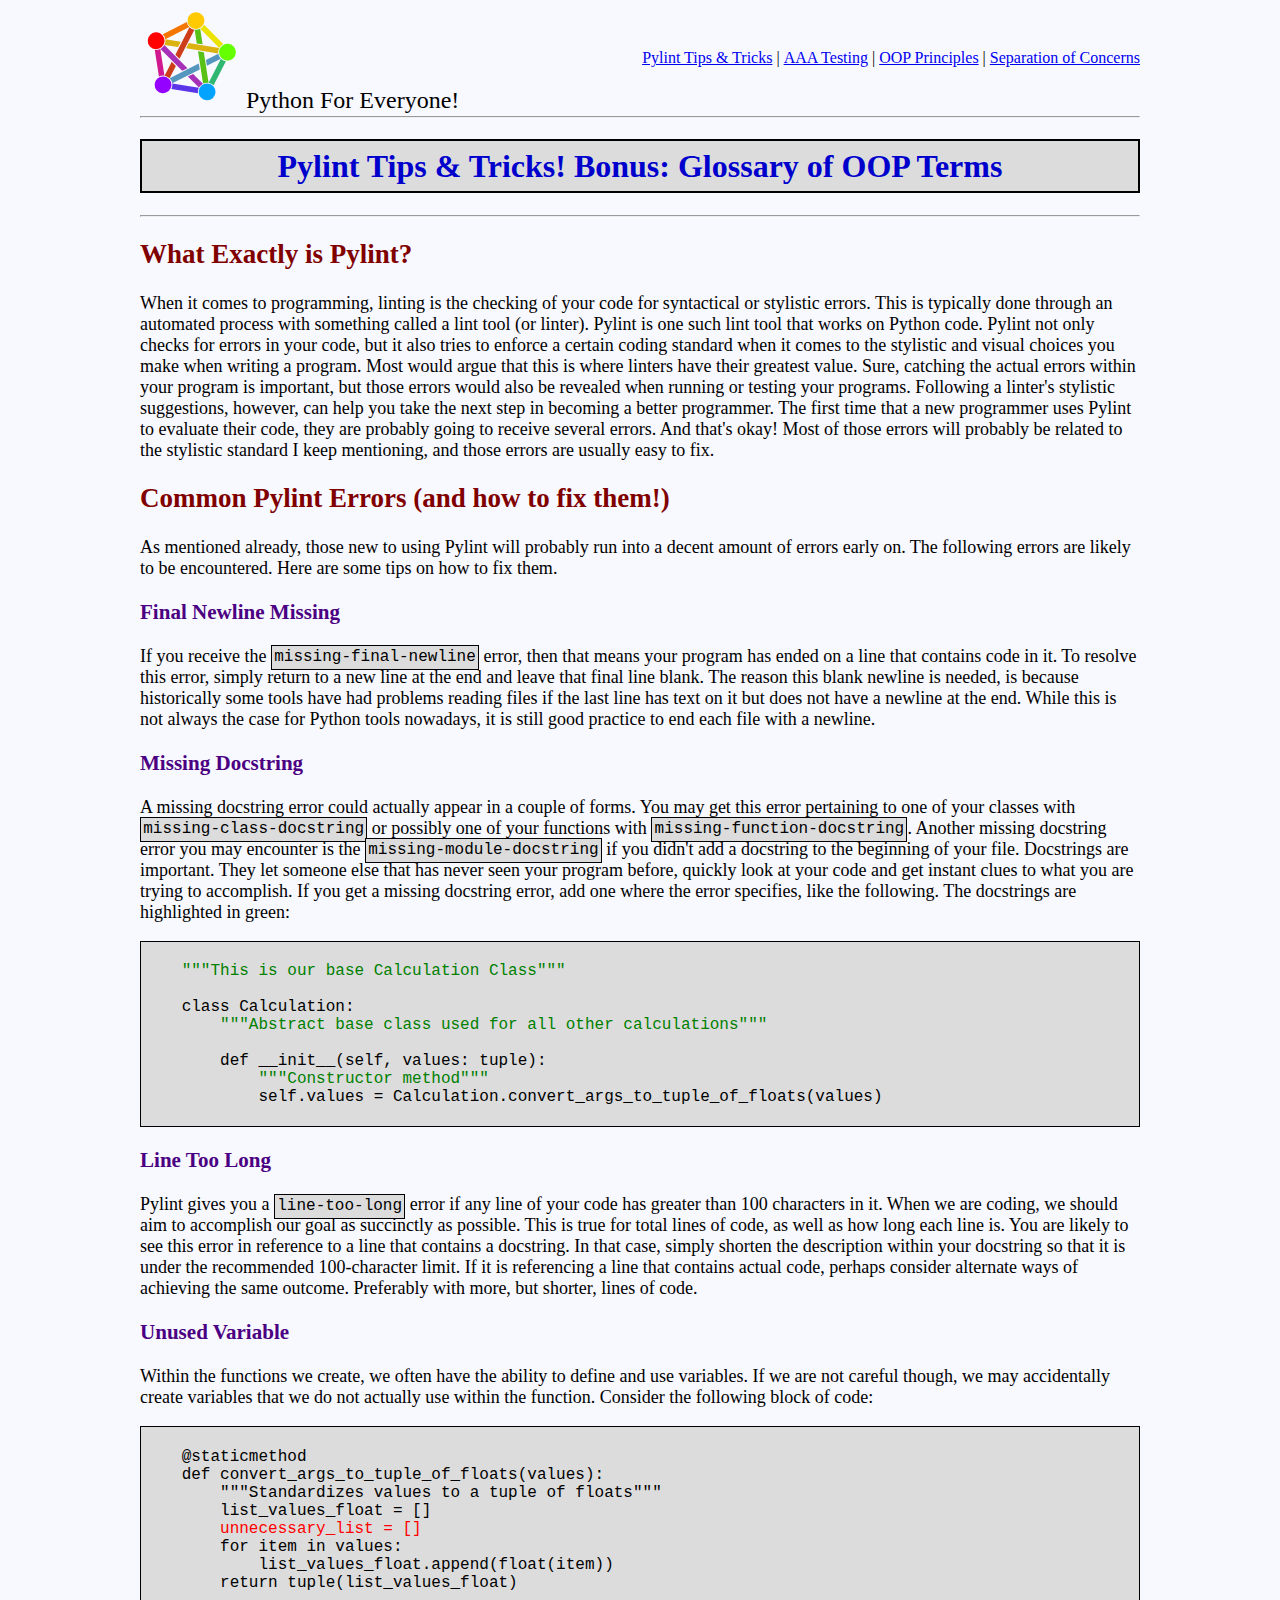
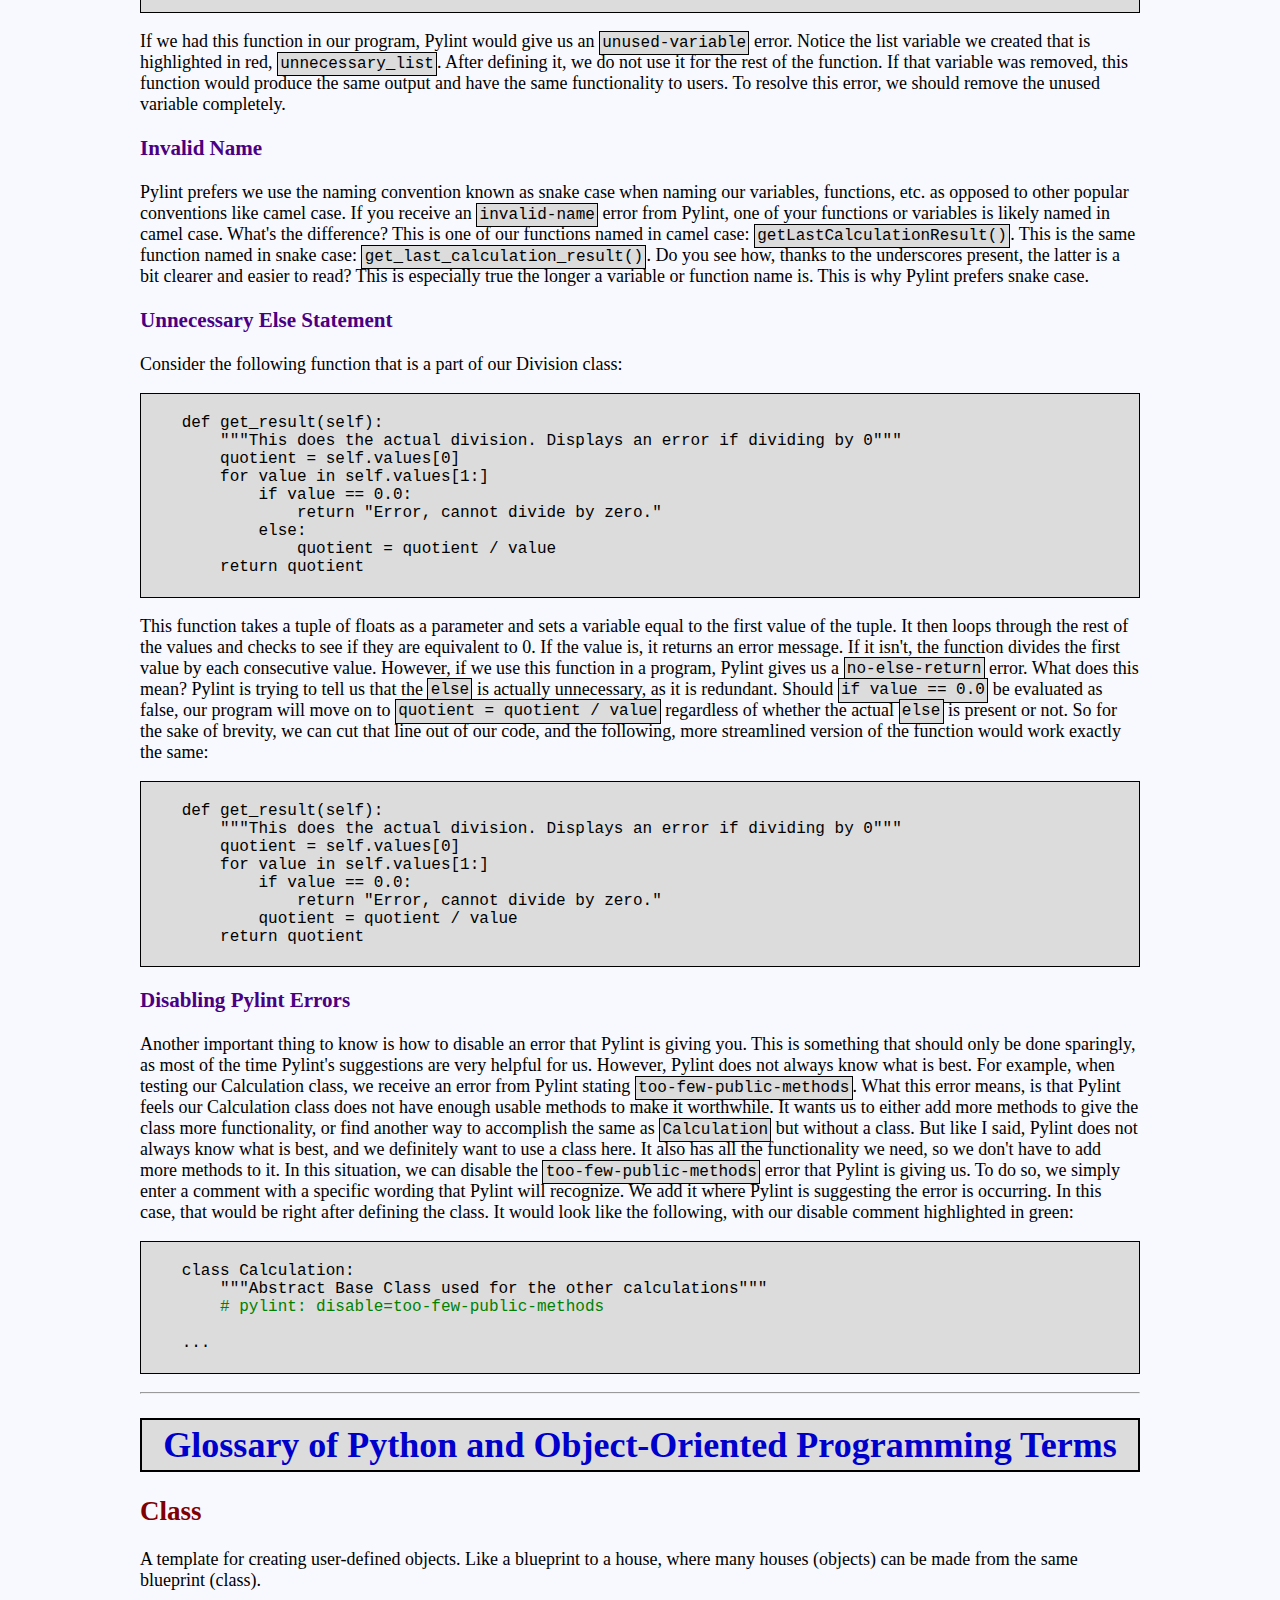
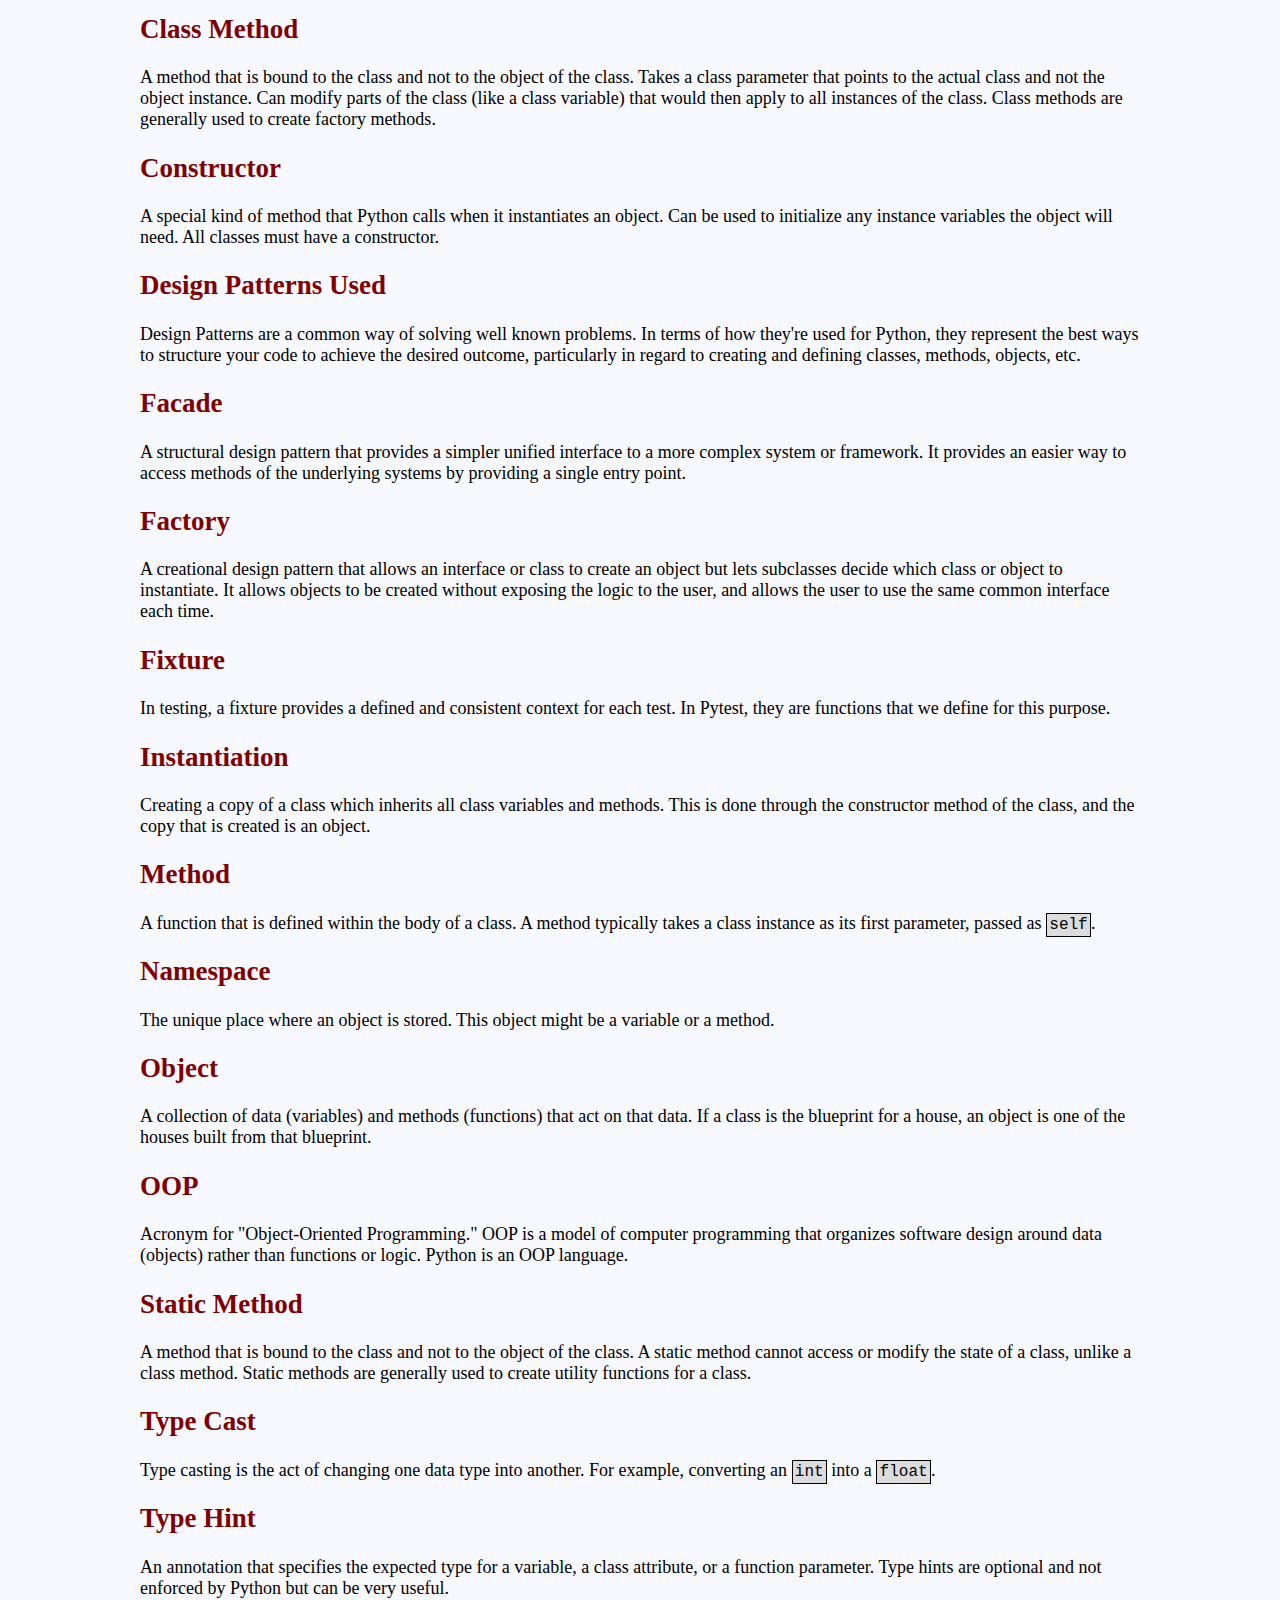
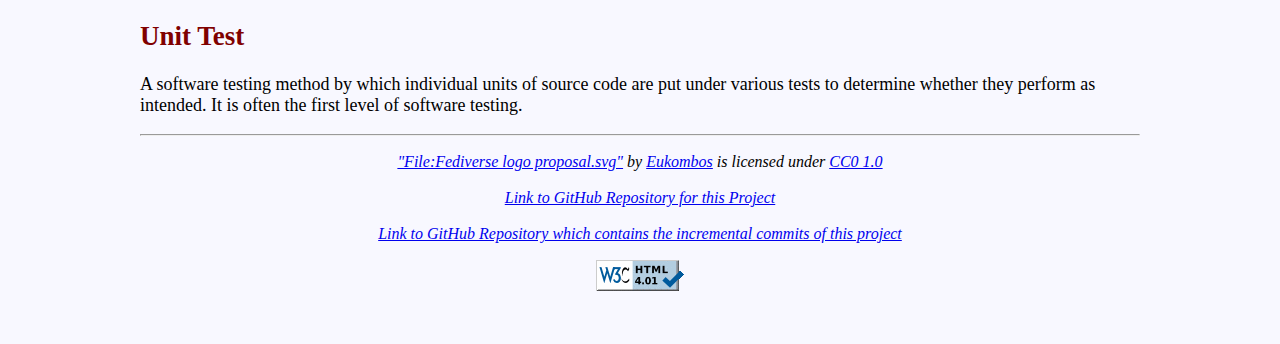
<file: public_html/index.html>
<!DOCTYPE html>
<html lang="en">
<head>
    <meta charset="UTF-8">
    <title>Pylint Tips and OOP Glossary</title>
    <meta name="description" content="This is an example of a meta description.
    This will often show up in search results.">

    <link rel="stylesheet" href="css/style.css">
    <style>
        #primaryLinks {
            height: 100px;
            margin: 0;
            line-height: 100px;
            width: 1000px;
            text-align: right;
            padding: 0;
        }
        #primaryLinks li {
            display: inline;
        }
        #primaryLinks menu {
            padding-top: 0;
            padding-left: 0;
        }
        #logo {
            font-size: x-large;
        }
        #logo img {
            width: 100px;
        }
        #primaryContent {
            width: 1000px;
            text-align: left;
            font-size: large;
        }
        #wrapper {
            width: 1000px;
            margin-left: auto;
            margin-right: auto;
        }
        #footer {
            text-align: center;
            height: 20px;
            line-height: 20px;
        }
        .clearFix {
            clear: both;
        }
        .floatLeft {
            float: left;
        }
    </style>

</head>
<body>
<div id="wrapper">
    <div id="logo" class="floatLeft">
        <img src="images/fediverse_logo_proposal.svg" alt="An Interconnected World!"/>
        Python For Everyone!
    </div>
    <menu id="primaryLinks">
        <li><a href="index.html">Pylint Tips & Tricks</a></li>
        <li>|</li>
        <li><a href="page_two.html">AAA Testing</a></li>
        <li>|</li>
        <li><a href="page_three.html">OOP Principles</a></li>
        <li>|</li>
        <li><a href="page_four.html">Separation of Concerns</a></li>
    </menu>
    <hr>
    <h1>Pylint Tips & Tricks! Bonus: Glossary of OOP Terms</h1>
    <article id="primaryContent">
        <hr>
        <h2>What Exactly is Pylint?</h2>
        <p>
            When it comes to programming, linting is the checking of your code for syntactical or stylistic errors. This is typically done through an automated process with something called a lint tool (or linter). Pylint is one such lint tool that works on Python code. Pylint not only checks for errors in your code, but it also tries to enforce a certain coding standard when it comes to the stylistic and visual choices you make when writing a program. Most would argue that this is where linters have their greatest value. Sure, catching the actual errors within your program is important, but those errors would also be revealed when running or testing your programs. Following a linter's stylistic suggestions, however, can help you take the next step in becoming a better programmer. The first time that a new programmer uses Pylint to evaluate their code, they are probably going to receive several errors. And that's okay! Most of those errors will probably be related to the stylistic standard I keep mentioning, and those errors are usually easy to fix.
        </p>
        <h2>Common Pylint Errors (and how to fix them!)</h2>
        <p>
            As mentioned already, those new to using Pylint will probably run into a decent amount of errors early on. The following errors are likely to be encountered. Here are some tips on how to fix them.
        </p>
        <h3>Final Newline Missing</h3>
        <p>
            If you receive the <code>missing-final-newline</code> error, then that means your program has ended on a line that contains code in it. To resolve this error, simply return to a new line at the end and leave that final line blank. The reason this blank newline is needed, is because historically some tools have had problems reading files if the last line has text on it but does not have a newline at the end. While this is not always the case for Python tools nowadays, it is still good practice to end each file with a newline.
        </p>
        <h3>Missing Docstring</h3>
        <p>
            A missing docstring error could actually appear in a couple of forms. You may get this error pertaining to one of your classes with <code>missing-class-docstring</code> or possibly one of your functions with <code>missing-function-docstring</code>. Another missing docstring error you may encounter is the <code>missing-module-docstring</code> if you didn't add a docstring to the beginning of your file. Docstrings are important. They let someone else that has never seen your program before, quickly look at your code and get instant clues to what you are trying to accomplish. If you get a missing docstring error, add one where the error specifies, like the following. The docstrings are highlighted in green:
        </p>
        <p>
            <code style="display:block; white-space:pre-wrap">
    <span style="color: green">"""This is our base Calculation Class"""</span>

    class Calculation:
        <span style="color: green">"""Abstract base class used for all other calculations"""</span>

        def __init__(self, values: tuple):
            <span style="color: green">"""Constructor method"""</span>
            self.values = Calculation.convert_args_to_tuple_of_floats(values)
            </code>
        <h3>Line Too Long</h3>
        <p>
            Pylint gives you a <code>line-too-long</code> error if any line of your code has greater than 100 characters in it. When we are coding, we should aim to accomplish our goal as succinctly as possible. This is true for total lines of code, as well as how long each line is. You are likely to see this error in reference to a line that contains a docstring. In that case, simply shorten the description within your docstring so that it is under the recommended 100-character limit. If it is referencing a line that contains actual code, perhaps consider alternate ways of achieving the same outcome. Preferably with more, but shorter, lines of code.
        </p>
        <h3>Unused Variable</h3>
        <p>
            Within the functions we create, we often have the ability to define and use variables. If we are not careful though, we may accidentally create variables that we do not actually use within the function. Consider the following block of code:
        </p>
        <p>
            <code style="display:block; white-space:pre-wrap">
    @staticmethod
    def convert_args_to_tuple_of_floats(values):
        """Standardizes values to a tuple of floats"""
        list_values_float = []
        <span style="color: red">unnecessary_list = []</span>
        for item in values:
            list_values_float.append(float(item))
        return tuple(list_values_float)
            </code>
        </p>
        <p>
            If we had this function in our program, Pylint would give us an <code>unused-variable</code> error. Notice the list variable we created that is highlighted in red, <code>unnecessary_list</code>. After defining it, we do not use it for the rest of the function. If that variable was removed, this function would produce the same output and have the same functionality to users. To resolve this error, we should remove the unused variable completely.
        </p>
        <h3>Invalid Name</h3>
        <p>
            Pylint prefers we use the naming convention known as snake case when naming our variables, functions, etc. as opposed to other popular conventions like camel case. If you receive an <code>invalid-name</code> error from Pylint, one of your functions or variables is likely named in camel case. What's the difference? This is one of our functions named in camel case: <code>getLastCalculationResult()</code>. This is the same function named in snake case: <code>get_last_calculation_result()</code>. Do you see how, thanks to the underscores present, the latter is a bit clearer and easier to read? This is especially true the longer a variable or function name is. This is why Pylint prefers snake case.
        </p>
        <h3>Unnecessary Else Statement</h3>
        <p>
            Consider the following function that is a part of our Division class:
        </p>
        <p>
            <code style="display:block; white-space:pre-wrap">
    def get_result(self):
        """This does the actual division. Displays an error if dividing by 0"""
        quotient = self.values[0]
        for value in self.values[1:]
            if value == 0.0:
                return "Error, cannot divide by zero."
            else:
                quotient = quotient / value
        return quotient
            </code>
        </p>
        <p>
            This function takes a tuple of floats as a parameter and sets a variable equal to the first value of the tuple. It then loops through the rest of the values and checks to see if they are equivalent to 0. If the value is, it returns an error message. If it isn't, the function divides the first value by each consecutive value. However, if we use this function in a program, Pylint gives us a <code>no-else-return</code> error. What does this mean? Pylint is trying to tell us that the <code>else</code> is actually unnecessary, as it is redundant. Should <code>if value == 0.0</code> be evaluated as false, our program will move on to <code>quotient = quotient / value</code> regardless of whether the actual <code>else</code> is present or not. So for the sake of brevity, we can cut that line out of our code, and the following, more streamlined version of the function would work exactly the same:
        </p>
        <p>
            <code style="display:block; white-space:pre-wrap">
    def get_result(self):
        """This does the actual division. Displays an error if dividing by 0"""
        quotient = self.values[0]
        for value in self.values[1:]
            if value == 0.0:
                return "Error, cannot divide by zero."
            quotient = quotient / value
        return quotient
            </code>
        </p>
        <h3>Disabling Pylint Errors</h3>
        <p>
            Another important thing to know is how to disable an error that Pylint is giving you. This is something that should only be done sparingly, as most of the time Pylint's suggestions are very helpful for us. However, Pylint does not always know what is best. For example, when testing our Calculation class, we receive an error from Pylint stating <code>too-few-public-methods</code>. What this error means, is that Pylint feels our Calculation class does not have enough usable methods to make it worthwhile. It wants us to either add more methods to give the class more functionality, or find another way to accomplish the same as <code>Calculation</code> but without a class. But like I said, Pylint does not always know what is best, and we definitely want to use a class here. It also has all the functionality we need, so we don't have to add more methods to it. In this situation, we can disable the <code>too-few-public-methods</code> error that Pylint is giving us. To do so, we simply enter a comment with a specific wording that Pylint will recognize. We add it where Pylint is suggesting the error is occurring. In this case, that would be right after defining the class. It would look like the following, with our disable comment highlighted in green:
        </p>
        <p>
            <code style="display:block; white-space:pre-wrap">
    class Calculation:
        """Abstract Base Class used for the other calculations"""
        <span style="color: green"># pylint: disable=too-few-public-methods</span>

    ...
            </code>
        </p>
        <hr>
        <h1>Glossary of Python and Object-Oriented Programming Terms</h1>
        <h2>Class</h2>
        <p>
            A template for creating user-defined objects. Like a blueprint to a house, where many houses (objects) can be made from the same blueprint (class).
        </p>
        <h2>Class Method</h2>
        <p>
            A method that is bound to the class and not to the object of the class. Takes a class parameter that points to the actual class and not the object instance. Can modify parts of the class (like a class variable) that would then apply to all instances of the class. Class methods are generally used to create factory methods.
        </p>
        <h2>Constructor</h2>
        <p>
            A special kind of method that Python calls when it instantiates an object. Can be used to initialize any instance variables the object will need. All classes must have a constructor.
        </p>
        <h2>Design Patterns Used</h2>
        <p>
            Design Patterns are a common way of solving well known problems. In terms of how they're used for Python, they represent the best ways to structure your code to achieve the desired outcome, particularly in regard to creating and defining classes, methods, objects, etc.
        </p>
        <h2>Facade</h2>
        <p>
            A structural design pattern that provides a simpler unified interface to a more complex system or framework. It provides an easier way to access methods of the underlying systems by providing a single entry point.
        </p>
        <h2>Factory</h2>
        <p>
            A creational design pattern that allows an interface or class to create an object but lets subclasses decide which class or object to instantiate. It allows objects to be created without exposing the logic to the user, and allows the user to use the same common interface each time.
        </p>
        <h2>Fixture</h2>
        <p>
            In testing, a fixture provides a defined and consistent context for each test. In Pytest, they are functions that we define for this purpose.
        </p>
        <h2>Instantiation</h2>
        <p>
            Creating a copy of a class which inherits all class variables and methods. This is done through the constructor method of the class, and the copy that is created is an object.
        </p>
        <h2>Method</h2>
        <p>
            A function that is defined within the body of a class. A method typically takes a class instance as its first parameter, passed as <code>self</code>.
        </p>
        <h2>Namespace</h2>
        <p>
            The unique place where an object is stored. This object might be a variable or a method.
        </p>
        <h2>Object</h2>
        <p>
            A collection of data (variables) and methods (functions) that act on that data. If a class is the blueprint for a house, an object is one of the houses built from that blueprint.
        </p>
        <h2>OOP</h2>
        <p>
            Acronym for "Object-Oriented Programming." OOP is a model of computer programming that organizes software design around data (objects) rather than functions or logic. Python is an OOP language.
        </p>
        <h2>Static Method</h2>
        <p>
            A method that is bound to the class and not to the object of the class. A static method cannot access or modify the state of a class, unlike a class method. Static methods are generally used to create utility functions for a class.
        </p>
        <h2>Type Cast</h2>
        <p>
            Type casting is the act of changing one data type into another. For example, converting an <code>int</code> into a <code>float</code>.
        </p>
        <h2>Type Hint</h2>
        <p>
            An annotation that specifies the expected type for a variable, a class attribute, or a function parameter. Type hints are optional and not enforced by Python but can be very useful.
        </p>
        <h2>Unit Test</h2>
        <p>
            A software testing method by which individual units of source code are put under various tests to determine whether they perform as intended. It is often the first level of software testing.
        </p>
    </article>
    <hr>
    <footer id="footer" class="clearFix">
        <p>
            <a href="https://commons.wikimedia.org/w/index.php?curid=70845534">"File:Fediverse logo proposal.svg"</a><span> by <a href="https://commons.wikimedia.org/wiki/User:Eukombos">Eukombos</a></span> is licensed under <a href="http://creativecommons.org/publicdomain/zero/1.0/deed.en?ref=ccsearch&atype=html">CC0 1.0</a>
        </p>
        <p>
            <a href="https://github.com/kc625/calc2">Link to GitHub Repository for this Project</a>
        </p>
        <p>
            <a href="https://github.com/kc625/is601-project1/tree/Project_2">Link to GitHub Repository which contains the incremental commits of this project</a>
        </p>
        <img src="images/w3c.png" alt="W3C Validated"/>
    </footer>
</div>
</body>
</html>
</file>
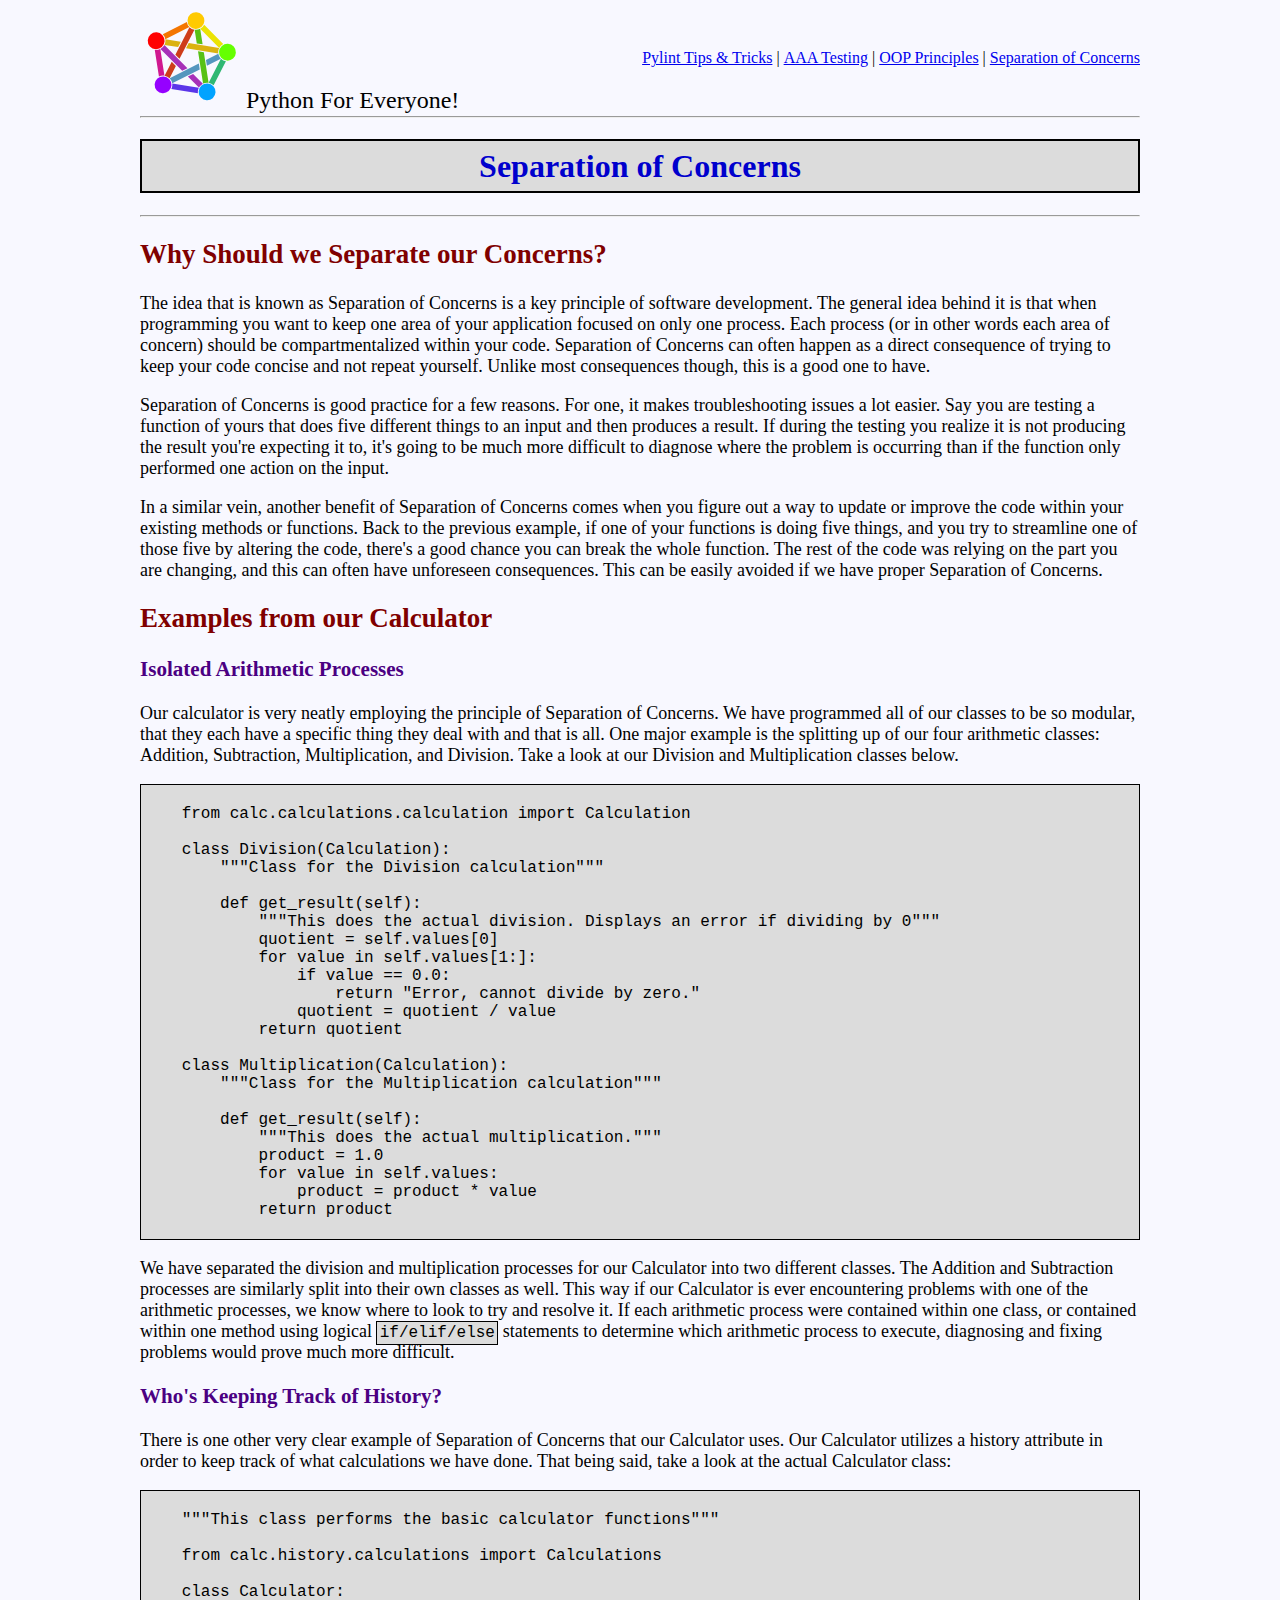
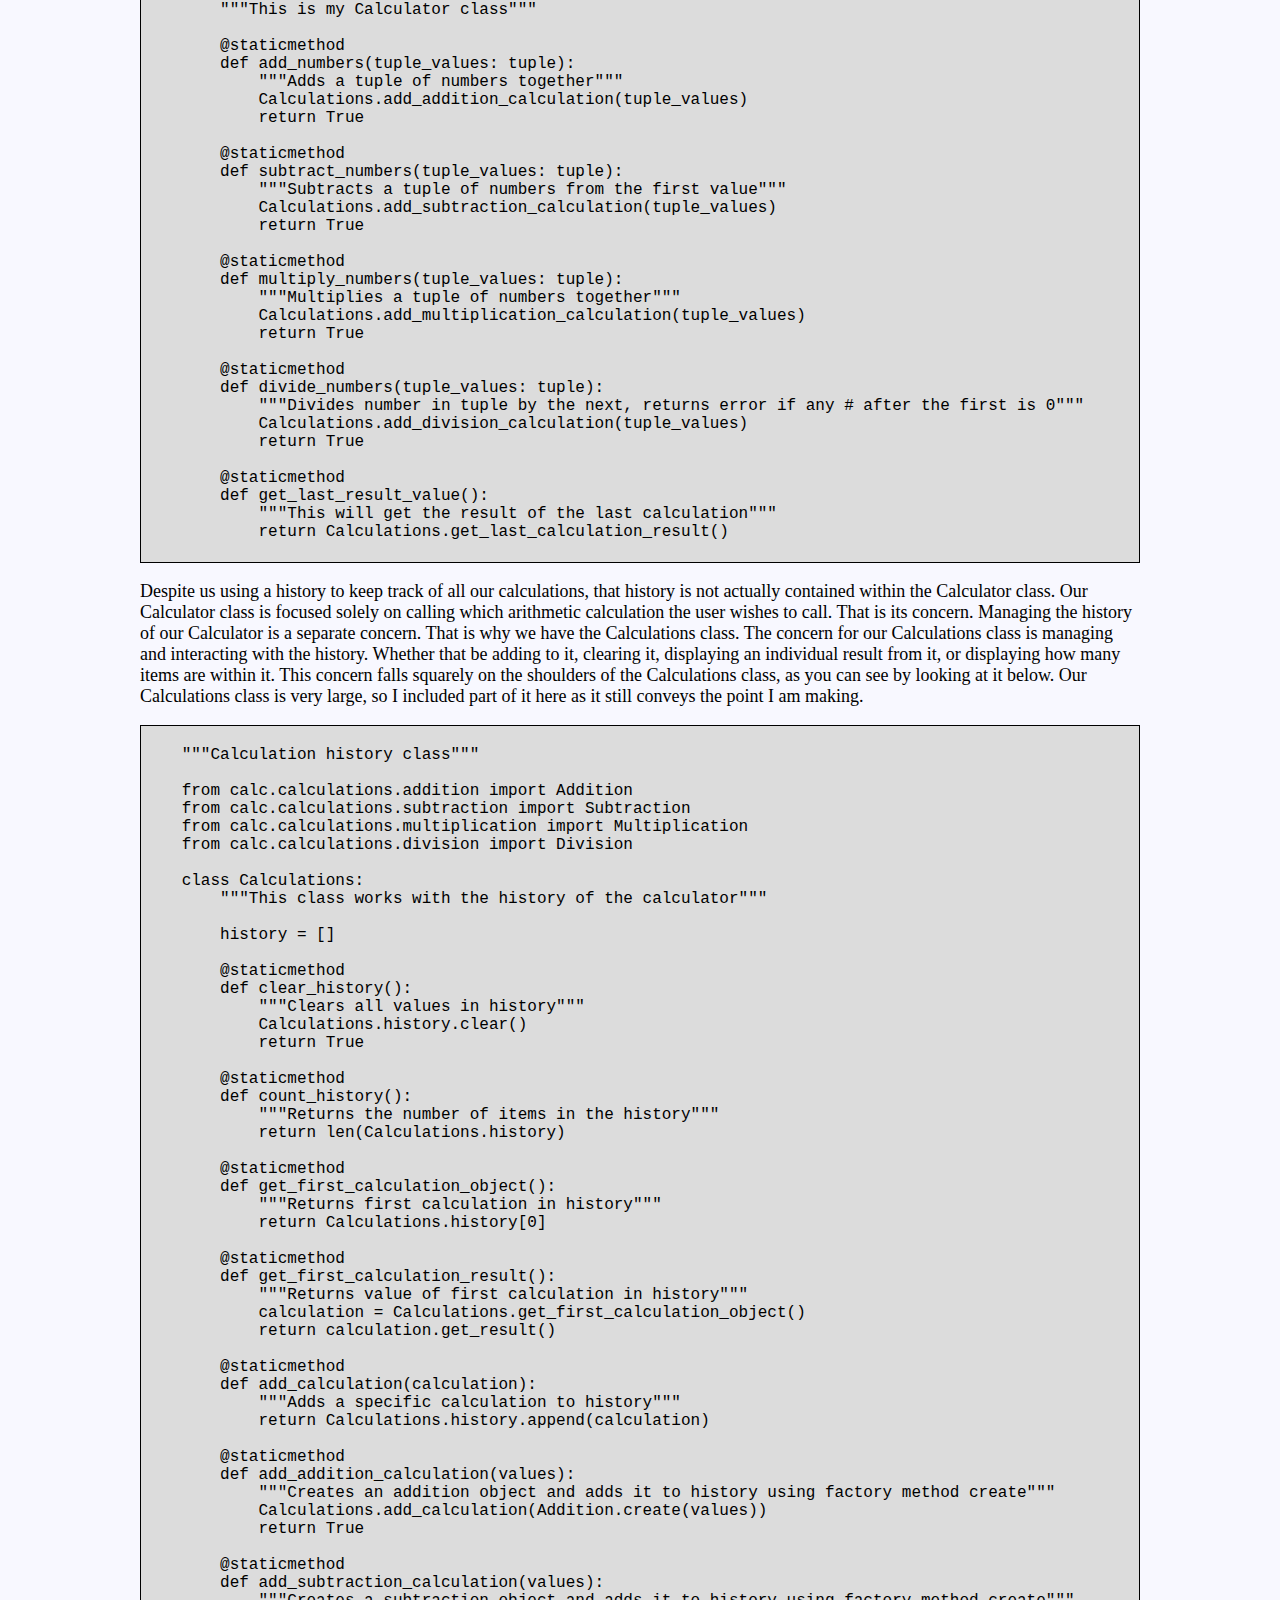
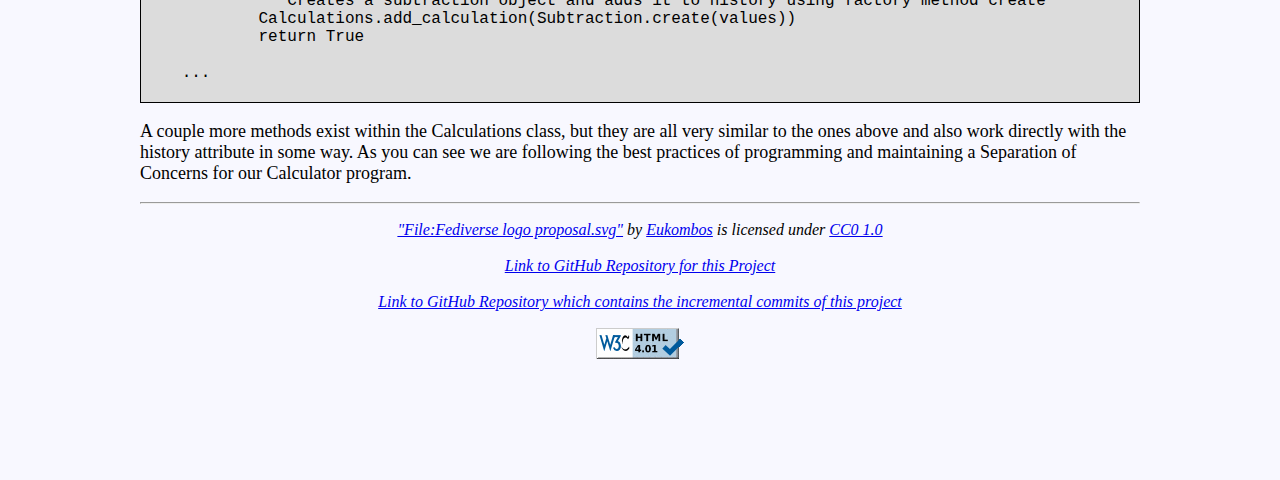
<file: public_html/page_four.html>
<!DOCTYPE html>
<html lang="en">
<head>
    <meta charset="UTF-8">
    <title>Separation of Concerns</title>
    <meta name="description" content="This is an example of a meta description.
    This will often show up in search results.">

    <link rel="stylesheet" href="css/style.css">
    <style>
        #primaryLinks {
            height: 100px;
            margin: 0;
            line-height: 100px;
            width: 1000px;
            text-align: right;
            padding: 0;
        }
        #primaryLinks li {
            display: inline;
        }
        #primaryLinks menu {
            padding-top: 0;
            padding-left: 0;
        }
        #logo {
            font-size: x-large;
        }
        #logo img {
            width: 100px;
        }
        #primaryContent {
            width: 1000px;
            text-align: left;
            font-size: large;
        }
        #wrapper {
            width: 1000px;
            margin-left: auto;
            margin-right: auto;
        }
        #footer {
            text-align: center;
            height: 20px;
            line-height: 20px;
        }
        .clearFix {
            clear: both;
        }
        .floatLeft {
            float: left;
        }
    </style>

</head>
<body>
<div id="wrapper">
    <div id="logo" class="floatLeft">
        <img src="images/fediverse_logo_proposal.svg" alt="An Interconnected World!"/>
        Python For Everyone!
    </div>
    <menu id="primaryLinks">
        <li><a href="index.html">Pylint Tips & Tricks</a></li>
        <li>|</li>
        <li><a href="page_two.html">AAA Testing</a></li>
        <li>|</li>
        <li><a href="page_three.html">OOP Principles</a></li>
        <li>|</li>
        <li><a href="page_four.html">Separation of Concerns</a></li>
    </menu>
    <hr>
    <h1>Separation of Concerns</h1>
    <article id="primaryContent">
        <hr>
        <h2>Why Should we Separate our Concerns?</h2>
        <p>
            The idea that is known as Separation of Concerns is a key principle of software development. The general idea behind it is that when programming you want to keep one area of your application focused on only one process. Each process (or in other words each area of concern) should be compartmentalized within your code. Separation of Concerns can often happen as a direct consequence of trying to keep your code concise and not repeat yourself. Unlike most consequences though, this is a good one to have.
        </p>
        <p>
            Separation of Concerns is good practice for a few reasons. For one, it makes troubleshooting issues a lot easier. Say you are testing a function of yours that does five different things to an input and then produces a result. If during the testing you realize it is not producing the result you're expecting it to, it's going to be much more difficult to diagnose where the problem is occurring than if the function only performed one action on the input.
        </p>
        <p>
            In a similar vein, another benefit of Separation of Concerns comes when you figure out a way to update or improve the code within your existing methods or functions. Back to the previous example, if one of your functions is doing five things, and you try to streamline one of those five by altering the code, there's a good chance you can break the whole function. The rest of the code was relying on the part you are changing, and this can often have unforeseen consequences. This can be easily avoided if we have proper Separation of Concerns.
        </p>
        <h2>Examples from our Calculator</h2>
        <h3>Isolated Arithmetic Processes</h3>
        <p>
            Our calculator is very neatly employing the principle of Separation of Concerns. We have programmed all of our classes to be so modular, that they each have a specific thing they deal with and that is all. One major example is the splitting up of our four arithmetic classes: Addition, Subtraction, Multiplication, and Division. Take a look at our Division and Multiplication classes below.
        </p>
        <p>
            <code style="display:block; white-space:pre-wrap">
    from calc.calculations.calculation import Calculation

    class Division(Calculation):
        """Class for the Division calculation"""

        def get_result(self):
            """This does the actual division. Displays an error if dividing by 0"""
            quotient = self.values[0]
            for value in self.values[1:]:
                if value == 0.0:
                    return "Error, cannot divide by zero."
                quotient = quotient / value
            return quotient

    class Multiplication(Calculation):
        """Class for the Multiplication calculation"""

        def get_result(self):
            """This does the actual multiplication."""
            product = 1.0
            for value in self.values:
                product = product * value
            return product
            </code>
        </p>
        <p>
            We have separated the division and multiplication processes for our Calculator into two different classes. The Addition and Subtraction processes are similarly split into their own classes as well. This way if our Calculator is ever encountering problems with one of the arithmetic processes, we know where to look to try and resolve it. If each arithmetic process were contained within one class, or contained within one method using logical <code>if/elif/else</code> statements to determine which arithmetic process to execute, diagnosing and fixing problems would prove much more difficult.
        </p>
        <h3>Who's Keeping Track of History?</h3>
        <p>
            There is one other very clear example of Separation of Concerns that our Calculator uses. Our Calculator utilizes a history attribute in order to keep track of what calculations we have done. That being said, take a look at the actual Calculator class:
        </p>
        <p>
            <code style="display:block; white-space:pre-wrap">
    """This class performs the basic calculator functions"""

    from calc.history.calculations import Calculations

    class Calculator:
        """This is my Calculator class"""

        @staticmethod
        def add_numbers(tuple_values: tuple):
            """Adds a tuple of numbers together"""
            Calculations.add_addition_calculation(tuple_values)
            return True

        @staticmethod
        def subtract_numbers(tuple_values: tuple):
            """Subtracts a tuple of numbers from the first value"""
            Calculations.add_subtraction_calculation(tuple_values)
            return True

        @staticmethod
        def multiply_numbers(tuple_values: tuple):
            """Multiplies a tuple of numbers together"""
            Calculations.add_multiplication_calculation(tuple_values)
            return True

        @staticmethod
        def divide_numbers(tuple_values: tuple):
            """Divides number in tuple by the next, returns error if any # after the first is 0"""
            Calculations.add_division_calculation(tuple_values)
            return True

        @staticmethod
        def get_last_result_value():
            """This will get the result of the last calculation"""
            return Calculations.get_last_calculation_result()
            </code>
        </p>
        <p>
            Despite us using a history to keep track of all our calculations, that history is not actually contained within the Calculator class. Our Calculator class is focused solely on calling which arithmetic calculation the user wishes to call. That is its concern. Managing the history of our Calculator is a separate concern. That is why we have the Calculations class. The concern for our Calculations class is managing and interacting with the history. Whether that be adding to it, clearing it, displaying an individual result from it, or displaying how many items are within it. This concern falls squarely on the shoulders of the Calculations class, as you can see by looking at it below. Our Calculations class is very large, so I included part of it here as it still conveys the point I am making.
        </p>
        <p>
            <code style="display:block; white-space:pre-wrap">
    """Calculation history class"""

    from calc.calculations.addition import Addition
    from calc.calculations.subtraction import Subtraction
    from calc.calculations.multiplication import Multiplication
    from calc.calculations.division import Division

    class Calculations:
        """This class works with the history of the calculator"""

        history = []

        @staticmethod
        def clear_history():
            """Clears all values in history"""
            Calculations.history.clear()
            return True

        @staticmethod
        def count_history():
            """Returns the number of items in the history"""
            return len(Calculations.history)

        @staticmethod
        def get_first_calculation_object():
            """Returns first calculation in history"""
            return Calculations.history[0]

        @staticmethod
        def get_first_calculation_result():
            """Returns value of first calculation in history"""
            calculation = Calculations.get_first_calculation_object()
            return calculation.get_result()

        @staticmethod
        def add_calculation(calculation):
            """Adds a specific calculation to history"""
            return Calculations.history.append(calculation)

        @staticmethod
        def add_addition_calculation(values):
            """Creates an addition object and adds it to history using factory method create"""
            Calculations.add_calculation(Addition.create(values))
            return True

        @staticmethod
        def add_subtraction_calculation(values):
            """Creates a subtraction object and adds it to history using factory method create"""
            Calculations.add_calculation(Subtraction.create(values))
            return True

    ...
            </code>
        </p>
        <p>
            A couple more methods exist within the Calculations class, but they are all very similar to the ones above and also work directly with the history attribute in some way. As you can see we are following the best practices of programming and maintaining a Separation of Concerns for our Calculator program.
        </p>
    </article>
    <hr>
    <footer id="footer" class="clearFix">
        <p>
            <a href="https://commons.wikimedia.org/w/index.php?curid=70845534">"File:Fediverse logo proposal.svg"</a><span> by <a href="https://commons.wikimedia.org/wiki/User:Eukombos">Eukombos</a></span> is licensed under <a href="http://creativecommons.org/publicdomain/zero/1.0/deed.en?ref=ccsearch&atype=html">CC0 1.0</a>
        </p>
        <p>
            <a href="https://github.com/kc625/calc2">Link to GitHub Repository for this Project</a>
        </p>
        <p>
            <a href="https://github.com/kc625/is601-project1/tree/Project_2">Link to GitHub Repository which contains the incremental commits of this project</a>
        </p>
        <img src="images/w3c.png" alt="W3C Validated"/>
    </footer>
</div>
</body>
</html>
</file>
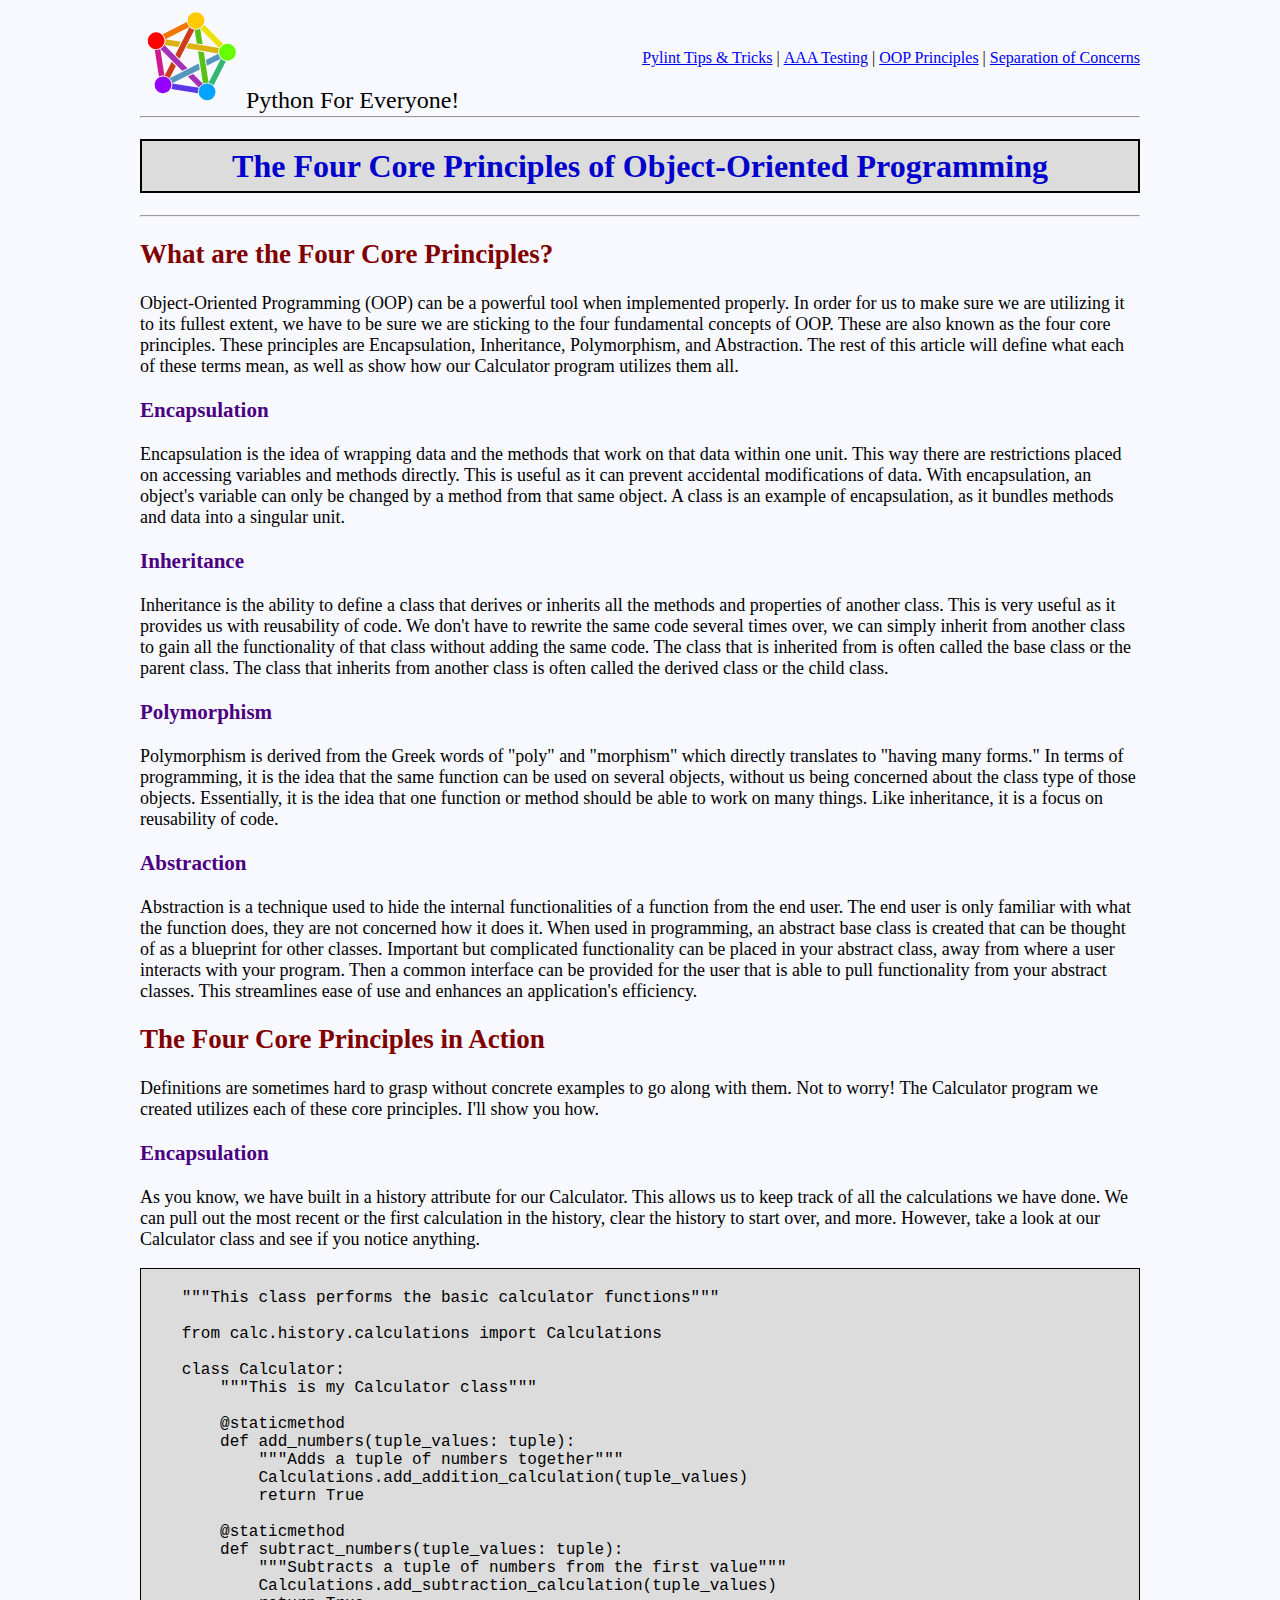
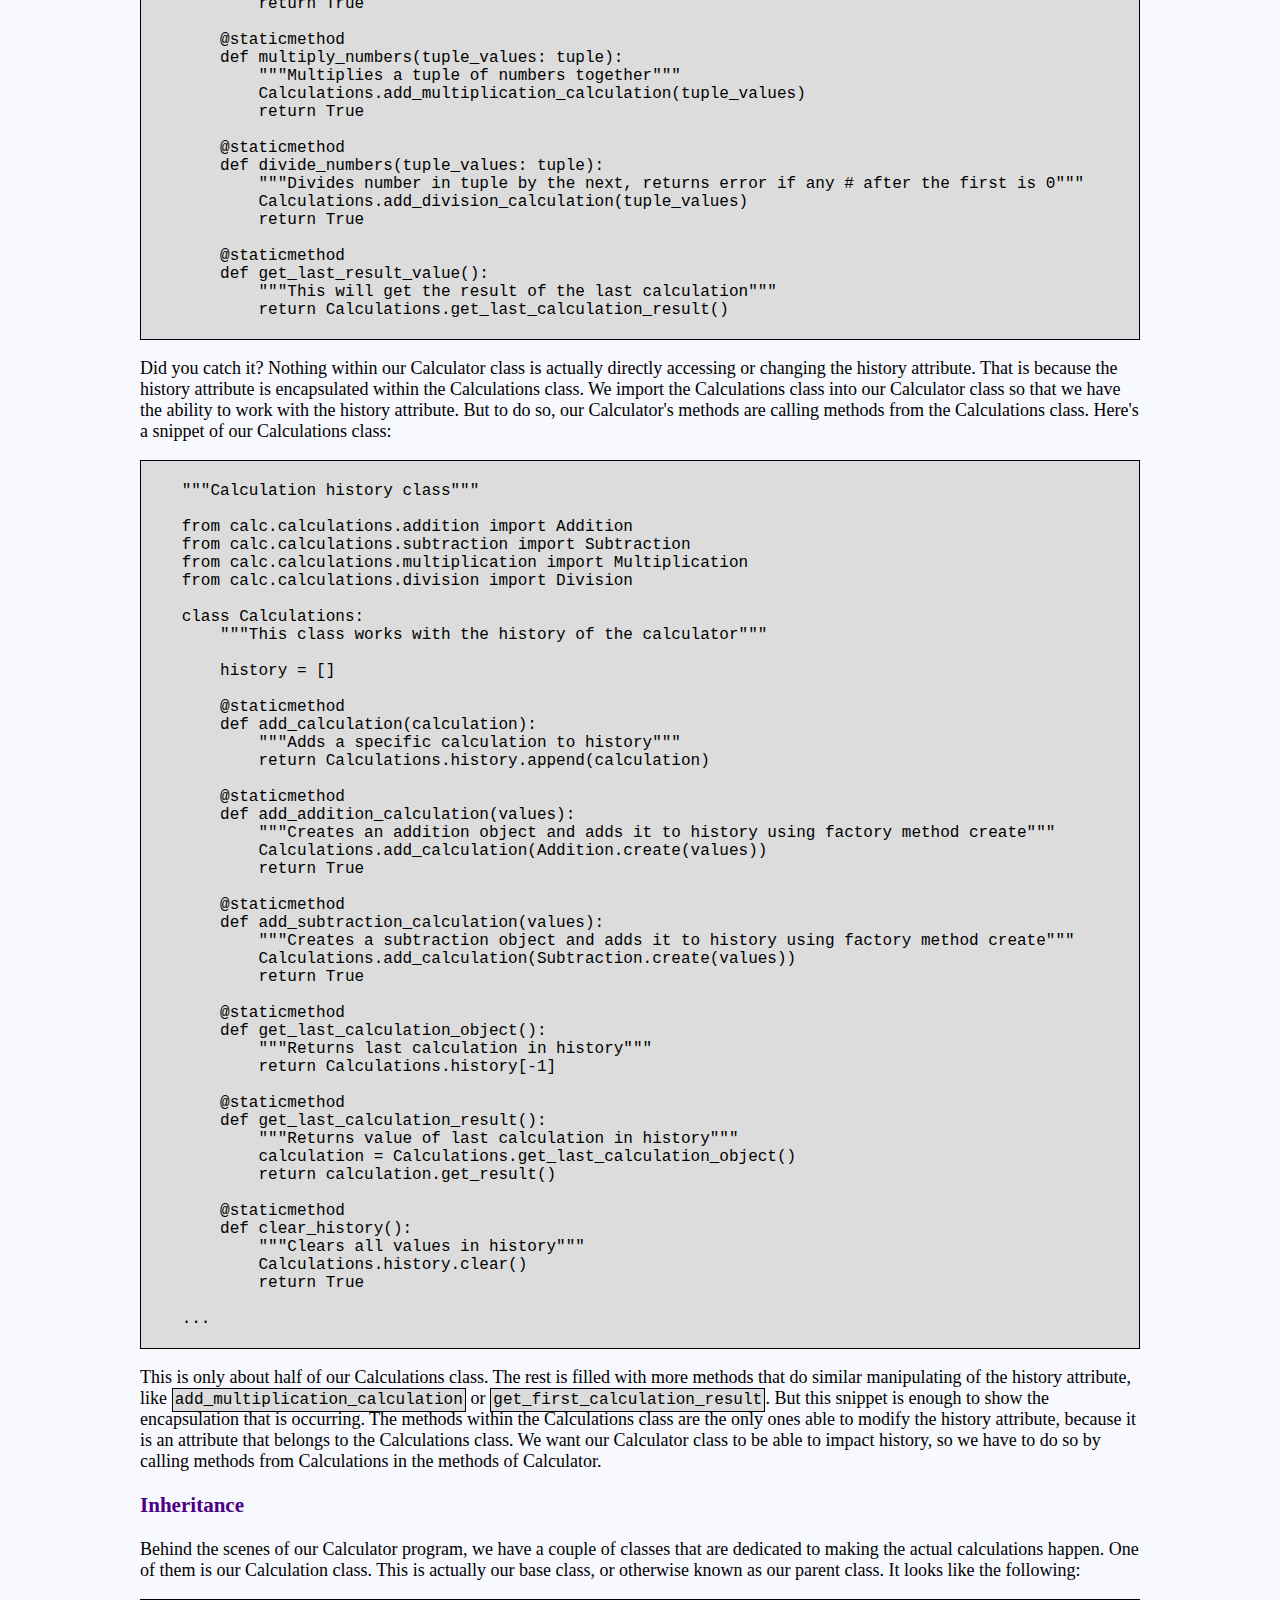
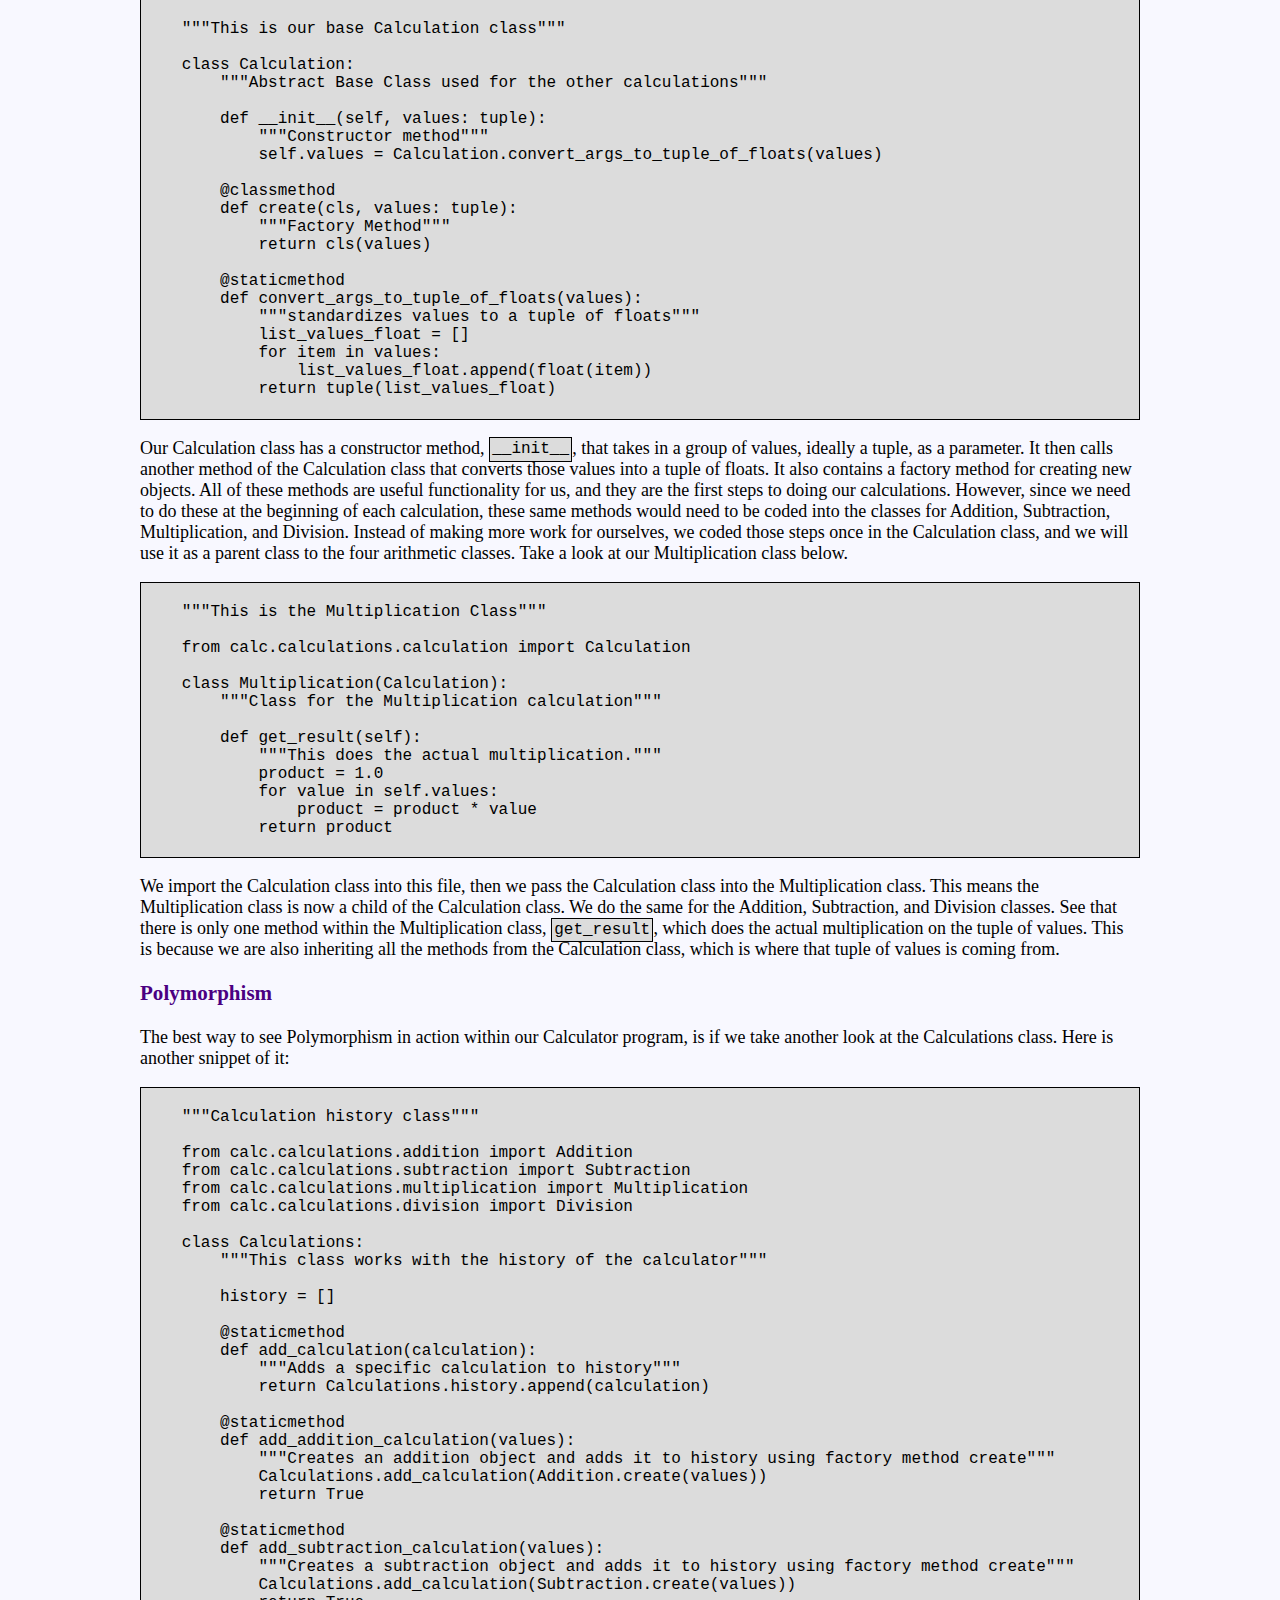
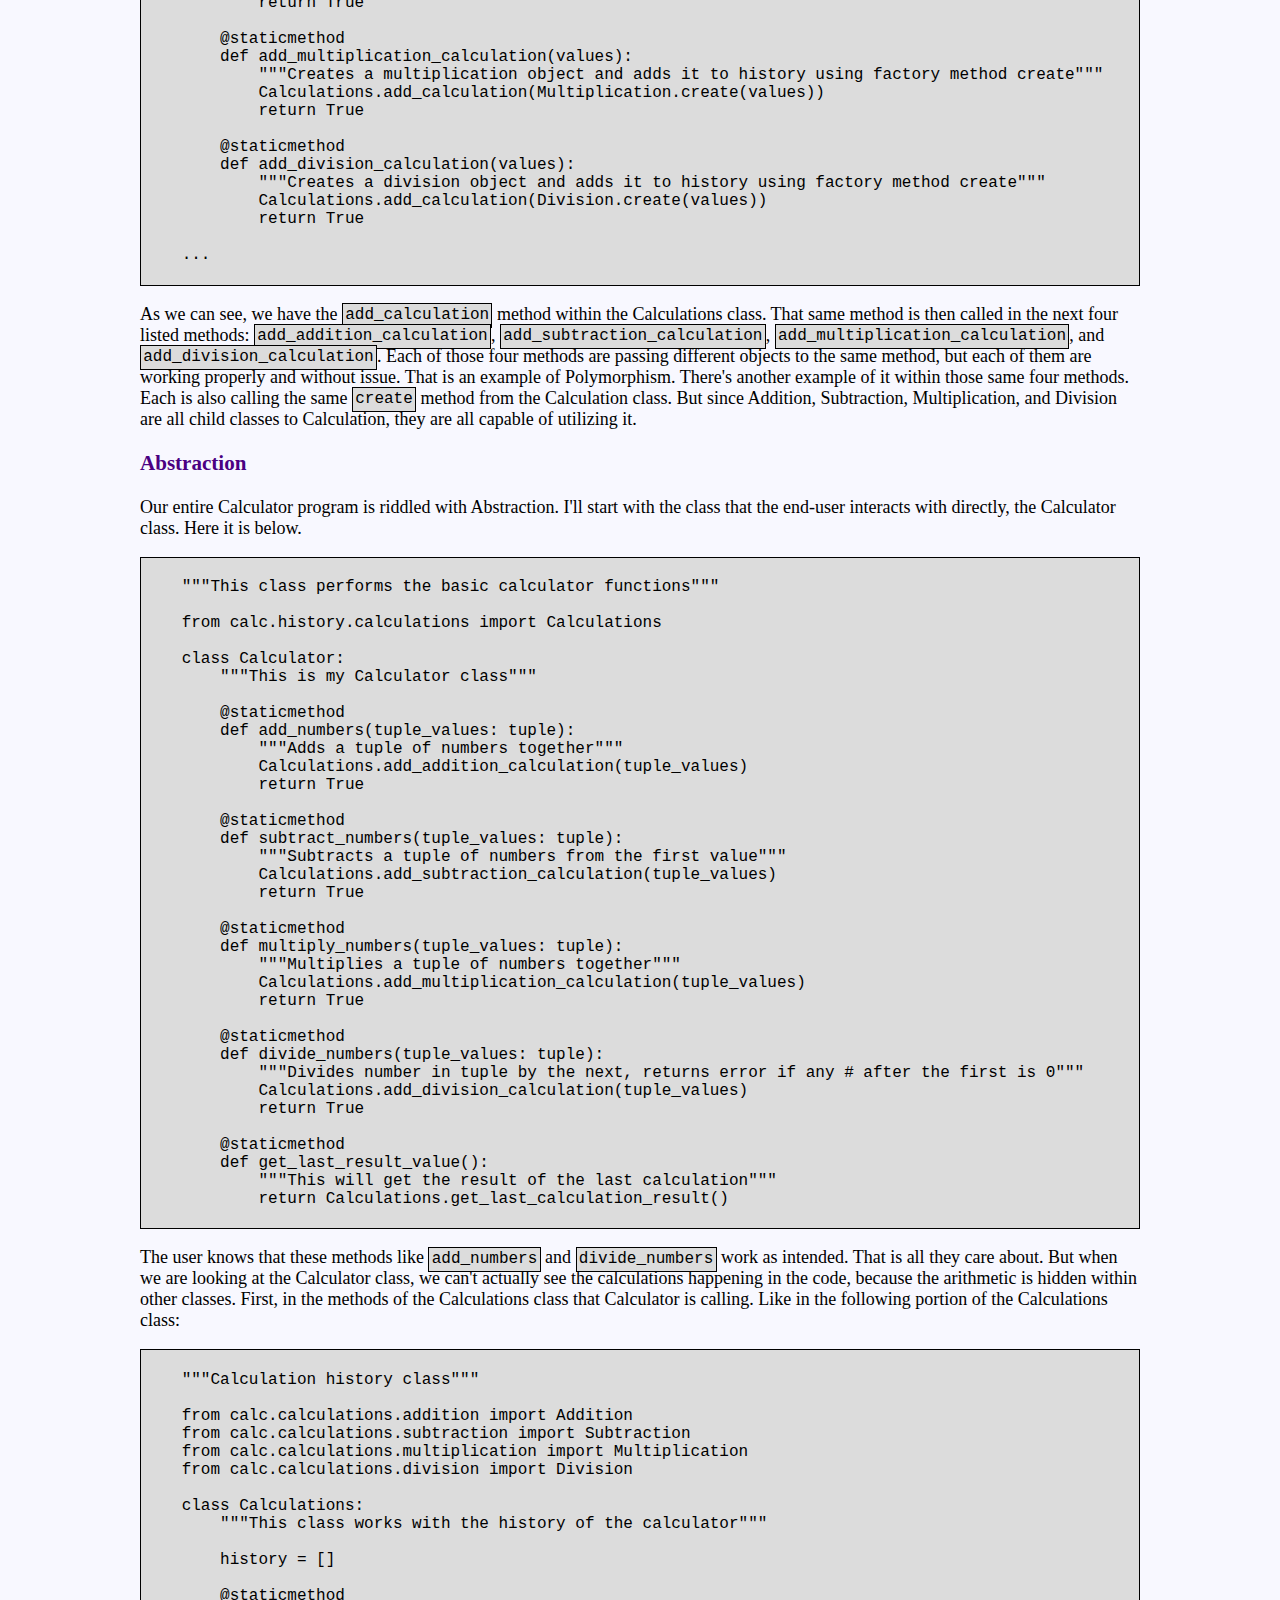
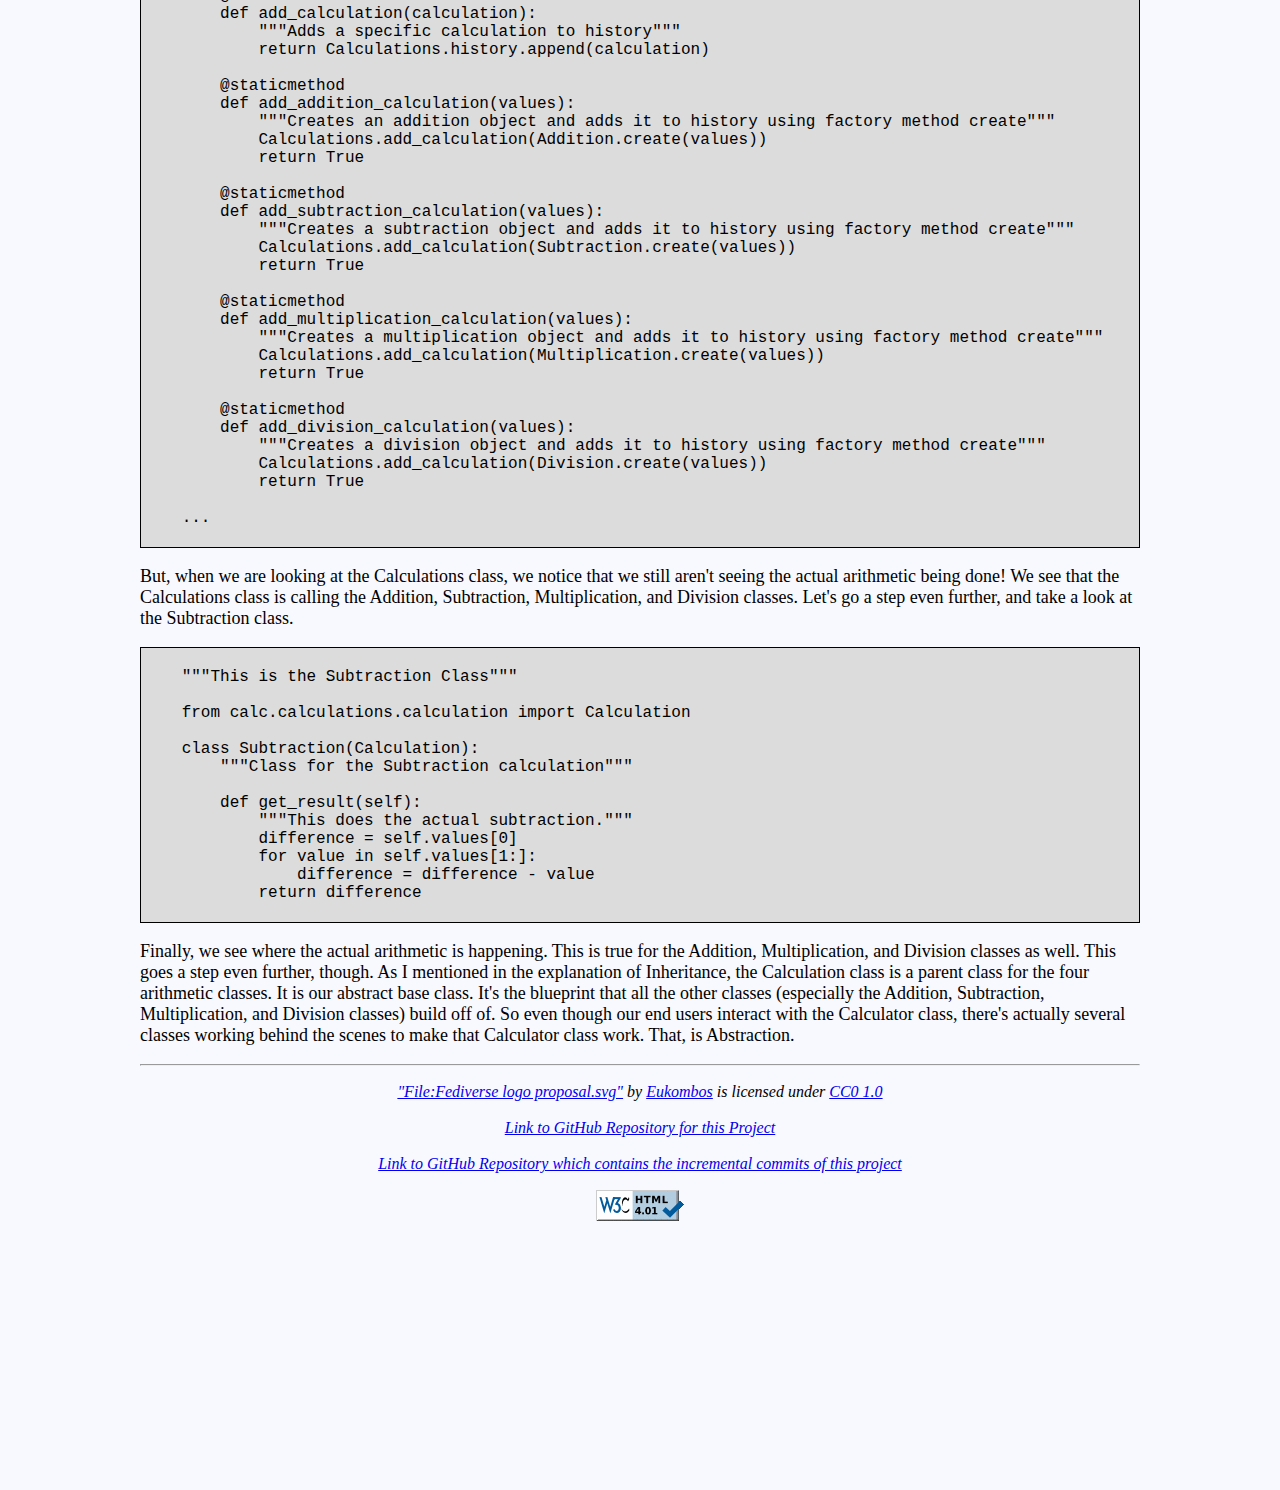
<file: public_html/page_three.html>
<!DOCTYPE html>
<html lang="en">
<head>
    <meta charset="UTF-8">
    <title>Four Core Principles of OOP</title>
    <meta name="description" content="This is an example of a meta description.
    This will often show up in search results.">

    <link rel="stylesheet" href="css/style.css">
    <style>
        #primaryLinks {
            height: 100px;
            margin: 0;
            line-height: 100px;
            width: 1000px;
            text-align: right;
            padding: 0;
        }
        #primaryLinks li {
            display: inline;
        }
        #primaryLinks menu {
            padding-top: 0;
            padding-left: 0;
        }
        #logo {
            font-size: x-large;
        }
        #logo img {
            width: 100px;
        }
        #primaryContent {
            width: 1000px;
            text-align: left;
            font-size: large;
        }
        #wrapper {
            width: 1000px;
            margin-left: auto;
            margin-right: auto;
        }
        #footer {
            text-align: center;
            height: 20px;
            line-height: 20px;
        }
        .clearFix {
            clear: both;
        }
        .floatLeft {
            float: left;
        }
    </style>

</head>
<body>
<div id="wrapper">
    <div id="logo" class="floatLeft">
        <img src="images/fediverse_logo_proposal.svg" alt="An Interconnected World!"/>
        Python For Everyone!
    </div>
    <menu id="primaryLinks">
        <li><a href="index.html">Pylint Tips & Tricks</a></li>
        <li>|</li>
        <li><a href="page_two.html">AAA Testing</a></li>
        <li>|</li>
        <li><a href="page_three.html">OOP Principles</a></li>
        <li>|</li>
        <li><a href="page_four.html">Separation of Concerns</a></li>
    </menu>
    <hr>
    <h1>The Four Core Principles of Object-Oriented Programming</h1>
    <article id="primaryContent">
        <hr>
        <h2>What are the Four Core Principles?</h2>
        <p>
            Object-Oriented Programming (OOP) can be a powerful tool when implemented properly. In order for us to make sure we are utilizing it to its fullest extent, we have to be sure we are sticking to the four fundamental concepts of OOP. These are also known as the four core principles. These principles are Encapsulation, Inheritance, Polymorphism, and Abstraction. The rest of this article will define what each of these terms mean, as well as show how our Calculator program utilizes them all.
        </p>
        <h3>Encapsulation</h3>
        <p>
            Encapsulation is the idea of wrapping data and the methods that work on that data within one unit. This way there are restrictions placed on accessing variables and methods directly. This is useful as it can prevent accidental modifications of data. With encapsulation, an object's variable can only be changed by a method from that same object. A class is an example of encapsulation, as it bundles methods and data into a singular unit.
        </p>
        <h3>Inheritance</h3>
        <p>
            Inheritance is the ability to define a class that derives or inherits all the methods and properties of another class. This is very useful as it provides us with reusability of code. We don't have to rewrite the same code several times over, we can simply inherit from another class to gain all the functionality of that class without adding the same code. The class that is inherited from is often called the base class or the parent class. The class that inherits from another class is often called the derived class or the child class.
        </p>
        <h3>Polymorphism</h3>
        <p>
            Polymorphism is derived from the Greek words of "poly" and "morphism" which directly translates to "having many forms." In terms of programming, it is the idea that the same function can be used on several objects, without us being concerned about the class type of those objects. Essentially, it is the idea that one function or method should be able to work on many things. Like inheritance, it is a focus on reusability of code.
        </p>
        <h3>Abstraction</h3>
        <p>
            Abstraction is a technique used to hide the internal functionalities of a function from the end user. The end user is only familiar with what the function does, they are not concerned how it does it. When used in programming, an abstract base class is created that can be thought of as a blueprint for other classes. Important but complicated functionality can be placed in your abstract class, away from where a user interacts with your program. Then a common interface can be provided for the user that is able to pull functionality from your abstract classes. This streamlines ease of use and enhances an application's efficiency.
        </p>
        <h2>The Four Core Principles in Action</h2>
        <p>
            Definitions are sometimes hard to grasp without concrete examples to go along with them. Not to worry! The Calculator program we created utilizes each of these core principles. I'll show you how.
        </p>
        <h3>Encapsulation</h3>
        <p>
            As you know, we have built in a history attribute for our Calculator. This allows us to keep track of all the calculations we have done. We can pull out the most recent or the first calculation in the history, clear the history to start over, and more. However, take a look at our Calculator class and see if you notice anything.
        </p>
        <p>
            <code style="display:block; white-space:pre-wrap">
    """This class performs the basic calculator functions"""

    from calc.history.calculations import Calculations

    class Calculator:
        """This is my Calculator class"""

        @staticmethod
        def add_numbers(tuple_values: tuple):
            """Adds a tuple of numbers together"""
            Calculations.add_addition_calculation(tuple_values)
            return True

        @staticmethod
        def subtract_numbers(tuple_values: tuple):
            """Subtracts a tuple of numbers from the first value"""
            Calculations.add_subtraction_calculation(tuple_values)
            return True

        @staticmethod
        def multiply_numbers(tuple_values: tuple):
            """Multiplies a tuple of numbers together"""
            Calculations.add_multiplication_calculation(tuple_values)
            return True

        @staticmethod
        def divide_numbers(tuple_values: tuple):
            """Divides number in tuple by the next, returns error if any # after the first is 0"""
            Calculations.add_division_calculation(tuple_values)
            return True

        @staticmethod
        def get_last_result_value():
            """This will get the result of the last calculation"""
            return Calculations.get_last_calculation_result()
            </code>
        </p>
        <p>
            Did you catch it? Nothing within our Calculator class is actually directly accessing or changing the history attribute. That is because the history attribute is encapsulated within the Calculations class. We import the Calculations class into our Calculator class so that we have the ability to work with the history attribute. But to do so, our Calculator's methods are calling methods from the Calculations class. Here's a snippet of our Calculations class:
        </p>
        <p>
            <code style="display:block; white-space:pre-wrap">
    """Calculation history class"""

    from calc.calculations.addition import Addition
    from calc.calculations.subtraction import Subtraction
    from calc.calculations.multiplication import Multiplication
    from calc.calculations.division import Division

    class Calculations:
        """This class works with the history of the calculator"""

        history = []

        @staticmethod
        def add_calculation(calculation):
            """Adds a specific calculation to history"""
            return Calculations.history.append(calculation)

        @staticmethod
        def add_addition_calculation(values):
            """Creates an addition object and adds it to history using factory method create"""
            Calculations.add_calculation(Addition.create(values))
            return True

        @staticmethod
        def add_subtraction_calculation(values):
            """Creates a subtraction object and adds it to history using factory method create"""
            Calculations.add_calculation(Subtraction.create(values))
            return True

        @staticmethod
        def get_last_calculation_object():
            """Returns last calculation in history"""
            return Calculations.history[-1]

        @staticmethod
        def get_last_calculation_result():
            """Returns value of last calculation in history"""
            calculation = Calculations.get_last_calculation_object()
            return calculation.get_result()

        @staticmethod
        def clear_history():
            """Clears all values in history"""
            Calculations.history.clear()
            return True

    ...
            </code>
        </p>
        <p>
            This is only about half of our Calculations class. The rest is filled with more methods that do similar manipulating of the history attribute, like <code>add_multiplication_calculation</code> or <code>get_first_calculation_result</code>. But this snippet is enough to show the encapsulation that is occurring. The methods within the Calculations class are the only ones able to modify the history attribute, because it is an attribute that belongs to the Calculations class. We want our Calculator class to be able to impact history, so we have to do so by calling methods from Calculations in the methods of Calculator.
        </p>
        <h3>Inheritance</h3>
        <p>
            Behind the scenes of our Calculator program, we have a couple of classes that are dedicated to making the actual calculations happen. One of them is our Calculation class. This is actually our base class, or otherwise known as our parent class. It looks like the following:
        </p>
        <p>
            <code style="display:block; white-space:pre-wrap">
    """This is our base Calculation class"""

    class Calculation:
        """Abstract Base Class used for the other calculations"""

        def __init__(self, values: tuple):
            """Constructor method"""
            self.values = Calculation.convert_args_to_tuple_of_floats(values)

        @classmethod
        def create(cls, values: tuple):
            """Factory Method"""
            return cls(values)

        @staticmethod
        def convert_args_to_tuple_of_floats(values):
            """standardizes values to a tuple of floats"""
            list_values_float = []
            for item in values:
                list_values_float.append(float(item))
            return tuple(list_values_float)
            </code>
        </p>
        <p>
            Our Calculation class has a constructor method, <code>__init__</code>, that takes in a group of values, ideally a tuple, as a parameter. It then calls another method of the Calculation class that converts those values into a tuple of floats. It also contains a factory method for creating new objects. All of these methods are useful functionality for us, and they are the first steps to doing our calculations. However, since we need to do these at the beginning of each calculation, these same methods would need to be coded into the classes for Addition, Subtraction, Multiplication, and Division. Instead of making more work for ourselves, we coded those steps once in the Calculation class, and we will use it as a parent class to the four arithmetic classes. Take a look at our Multiplication class below.
        </p>
        <p>
            <code style="display:block; white-space:pre-wrap">
    """This is the Multiplication Class"""

    from calc.calculations.calculation import Calculation

    class Multiplication(Calculation):
        """Class for the Multiplication calculation"""

        def get_result(self):
            """This does the actual multiplication."""
            product = 1.0
            for value in self.values:
                product = product * value
            return product
            </code>
        </p>
        <p>
            We import the Calculation class into this file, then we pass the Calculation class into the Multiplication class. This means the Multiplication class is now a child of the Calculation class. We do the same for the Addition, Subtraction, and Division classes. See that there is only one method within the Multiplication class, <code>get_result</code>, which does the actual multiplication on the tuple of values. This is because we are also inheriting all the methods from the Calculation class, which is where that tuple of values is coming from.
        </p>
        <h3>Polymorphism</h3>
        <p>
            The best way to see Polymorphism in action within our Calculator program, is if we take another look at the Calculations class.  Here is another snippet of it:
        </p>
        <p>
            <code style="display:block; white-space:pre-wrap">
    """Calculation history class"""

    from calc.calculations.addition import Addition
    from calc.calculations.subtraction import Subtraction
    from calc.calculations.multiplication import Multiplication
    from calc.calculations.division import Division

    class Calculations:
        """This class works with the history of the calculator"""

        history = []

        @staticmethod
        def add_calculation(calculation):
            """Adds a specific calculation to history"""
            return Calculations.history.append(calculation)

        @staticmethod
        def add_addition_calculation(values):
            """Creates an addition object and adds it to history using factory method create"""
            Calculations.add_calculation(Addition.create(values))
            return True

        @staticmethod
        def add_subtraction_calculation(values):
            """Creates a subtraction object and adds it to history using factory method create"""
            Calculations.add_calculation(Subtraction.create(values))
            return True

        @staticmethod
        def add_multiplication_calculation(values):
            """Creates a multiplication object and adds it to history using factory method create"""
            Calculations.add_calculation(Multiplication.create(values))
            return True

        @staticmethod
        def add_division_calculation(values):
            """Creates a division object and adds it to history using factory method create"""
            Calculations.add_calculation(Division.create(values))
            return True

    ...
            </code>
        </p>
        <p>
            As we can see, we have the <code>add_calculation</code> method within the Calculations class. That same method is then called in the next four listed methods: <code>add_addition_calculation</code>, <code>add_subtraction_calculation</code>, <code>add_multiplication_calculation</code>, and <code>add_division_calculation</code>. Each of those four methods are passing different objects to the same method, but each of them are working properly and without issue. That is an example of Polymorphism. There's another example of it within those same four methods. Each is also calling the same <code>create</code> method from the Calculation class. But since Addition, Subtraction, Multiplication, and Division are all child classes to Calculation, they are all capable of utilizing it.
        </p>
        <h3>Abstraction</h3>
        <p>
            Our entire Calculator program is riddled with Abstraction. I'll start with the class that the end-user interacts with directly, the Calculator class. Here it is below.
        </p>
        <p>
            <code style="display:block; white-space:pre-wrap">
    """This class performs the basic calculator functions"""

    from calc.history.calculations import Calculations

    class Calculator:
        """This is my Calculator class"""

        @staticmethod
        def add_numbers(tuple_values: tuple):
            """Adds a tuple of numbers together"""
            Calculations.add_addition_calculation(tuple_values)
            return True

        @staticmethod
        def subtract_numbers(tuple_values: tuple):
            """Subtracts a tuple of numbers from the first value"""
            Calculations.add_subtraction_calculation(tuple_values)
            return True

        @staticmethod
        def multiply_numbers(tuple_values: tuple):
            """Multiplies a tuple of numbers together"""
            Calculations.add_multiplication_calculation(tuple_values)
            return True

        @staticmethod
        def divide_numbers(tuple_values: tuple):
            """Divides number in tuple by the next, returns error if any # after the first is 0"""
            Calculations.add_division_calculation(tuple_values)
            return True

        @staticmethod
        def get_last_result_value():
            """This will get the result of the last calculation"""
            return Calculations.get_last_calculation_result()
            </code>
        </p>
        <p>
            The user knows that these methods like <code>add_numbers</code> and <code>divide_numbers</code> work as intended. That is all they care about. But when we are looking at the Calculator class, we can't actually see the calculations happening in the code, because the arithmetic is hidden within other classes. First, in the methods of the Calculations class that Calculator is calling. Like in the following portion of the Calculations class:
        </p>
        <p>
            <code style="display:block; white-space:pre-wrap">
    """Calculation history class"""

    from calc.calculations.addition import Addition
    from calc.calculations.subtraction import Subtraction
    from calc.calculations.multiplication import Multiplication
    from calc.calculations.division import Division

    class Calculations:
        """This class works with the history of the calculator"""

        history = []

        @staticmethod
        def add_calculation(calculation):
            """Adds a specific calculation to history"""
            return Calculations.history.append(calculation)

        @staticmethod
        def add_addition_calculation(values):
            """Creates an addition object and adds it to history using factory method create"""
            Calculations.add_calculation(Addition.create(values))
            return True

        @staticmethod
        def add_subtraction_calculation(values):
            """Creates a subtraction object and adds it to history using factory method create"""
            Calculations.add_calculation(Subtraction.create(values))
            return True

        @staticmethod
        def add_multiplication_calculation(values):
            """Creates a multiplication object and adds it to history using factory method create"""
            Calculations.add_calculation(Multiplication.create(values))
            return True

        @staticmethod
        def add_division_calculation(values):
            """Creates a division object and adds it to history using factory method create"""
            Calculations.add_calculation(Division.create(values))
            return True

    ...
            </code>
        </p>
        <p>
            But, when we are looking at the Calculations class, we notice that we still aren't seeing the actual arithmetic being done! We see that the Calculations class is calling the Addition, Subtraction, Multiplication, and Division classes. Let's go a step even further, and take a look at the Subtraction class.
        </p>
        <p>
            <code style="display:block; white-space:pre-wrap">
    """This is the Subtraction Class"""

    from calc.calculations.calculation import Calculation

    class Subtraction(Calculation):
        """Class for the Subtraction calculation"""

        def get_result(self):
            """This does the actual subtraction."""
            difference = self.values[0]
            for value in self.values[1:]:
                difference = difference - value
            return difference
            </code>
        </p>
        <p>
            Finally, we see where the actual arithmetic is happening. This is true for the Addition, Multiplication, and Division classes as well. This goes a step even further, though. As I mentioned in the explanation of Inheritance, the Calculation class is a parent class for the four arithmetic classes. It is our abstract base class. It's the blueprint that all the other classes (especially the Addition, Subtraction, Multiplication, and Division classes) build off of. So even though our end users interact with the Calculator class, there's actually several classes working behind the scenes to make that Calculator class work. That, is Abstraction.
        </p>
    </article>
    <hr>
    <footer id="footer" class="clearFix">
        <p>
            <a href="https://commons.wikimedia.org/w/index.php?curid=70845534">"File:Fediverse logo proposal.svg"</a><span> by <a href="https://commons.wikimedia.org/wiki/User:Eukombos">Eukombos</a></span> is licensed under <a href="http://creativecommons.org/publicdomain/zero/1.0/deed.en?ref=ccsearch&atype=html">CC0 1.0</a>
        </p>
        <p>
            <a href="https://github.com/kc625/calc2">Link to GitHub Repository for this Project</a>
        </p>
        <p>
            <a href="https://github.com/kc625/is601-project1/tree/Project_2">Link to GitHub Repository which contains the incremental commits of this project</a>
        </p>
        <img src="images/w3c.png" alt="W3C Validated"/>
    </footer>
</div>
</body>
</html>
</file>
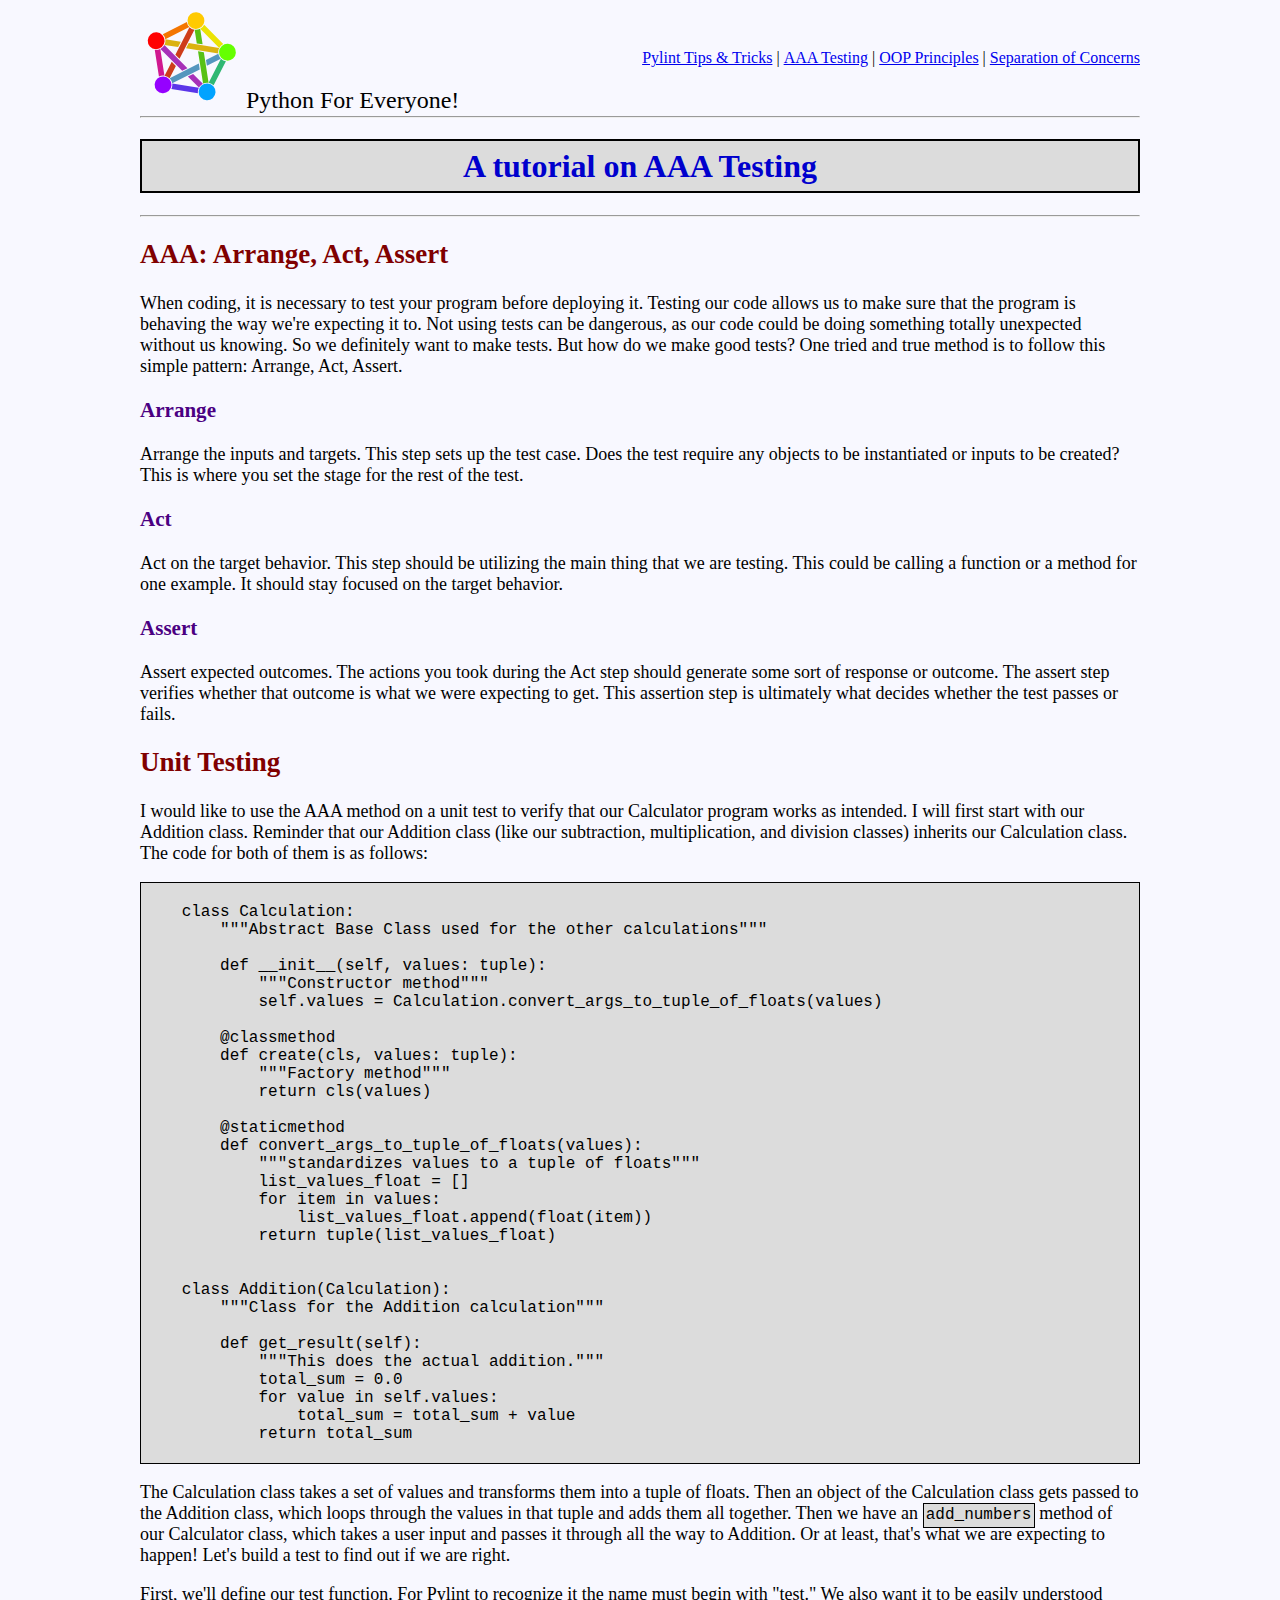
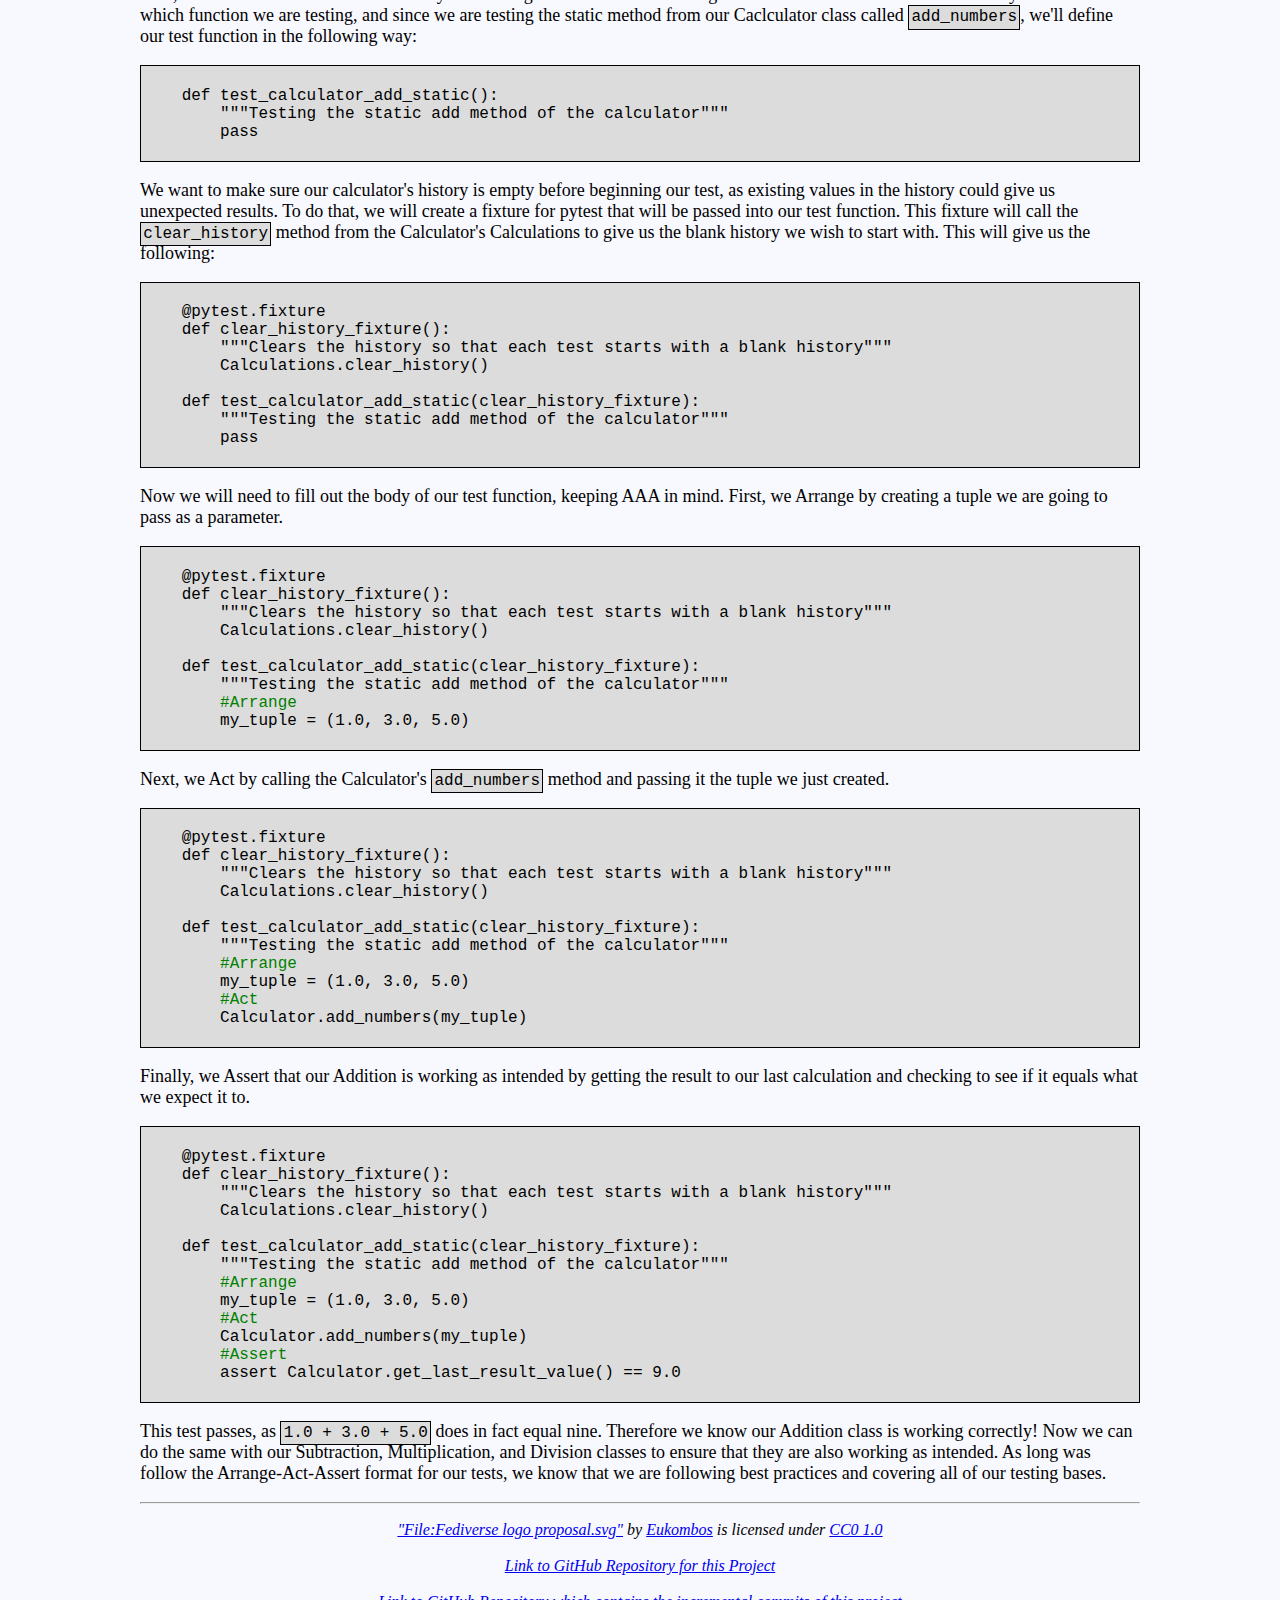
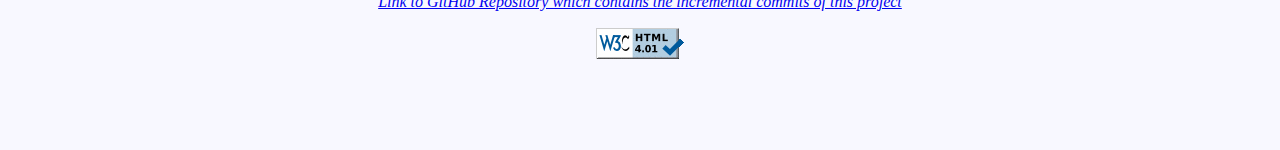
<file: public_html/page_two.html>
<!DOCTYPE html>
<html lang="en">
<head>
    <meta charset="UTF-8">
    <title>AAA Testing Tutorial</title>
    <meta name="description" content="This is an example of a meta description.
    This will often show up in search results.">

    <link rel="stylesheet" href="css/style.css">
    <style>
        #primaryLinks {
            height: 100px;
            margin: 0;
            line-height: 100px;
            width: 1000px;
            text-align: right;
            padding: 0;
        }
        #primaryLinks li {
            display: inline;
        }
        #primaryLinks menu {
            padding-top: 0;
            padding-left: 0;
        }
        #logo {
            font-size: x-large;
        }
        #logo img {
            width: 100px;
        }
        #primaryContent {
            width: 1000px;
            text-align: left;
            font-size: large;
        }
        #wrapper {
            width: 1000px;
            margin-left: auto;
            margin-right: auto;
        }
        #footer {
            text-align: center;
            height: 20px;
            line-height: 20px;
        }
        .clearFix {
            clear: both;
        }
        .floatLeft {
            float: left;
        }
    </style>

</head>
<body>
<div id="wrapper">
    <div id="logo" class="floatLeft">
        <img src="images/fediverse_logo_proposal.svg" alt="An Interconnected World!"/>
        Python For Everyone!
    </div>
    <menu id="primaryLinks">
        <li><a href="index.html">Pylint Tips & Tricks</a></li>
        <li>|</li>
        <li><a href="page_two.html">AAA Testing</a></li>
        <li>|</li>
        <li><a href="page_three.html">OOP Principles</a></li>
        <li>|</li>
        <li><a href="page_four.html">Separation of Concerns</a></li>
    </menu>
    <hr>
    <h1>A tutorial on AAA Testing</h1>
    <article id="primaryContent">
        <hr>
        <h2>AAA: Arrange, Act, Assert</h2>
        <p>
            When coding, it is necessary to test your program before deploying it. Testing our code allows us to make sure that the program is behaving the way we're expecting it to. Not using tests can be dangerous, as our code could be doing something totally unexpected without us knowing. So we definitely want to make tests. But how do we make good tests? One tried and true method is to follow this simple pattern: Arrange, Act, Assert.
        </p>
        <h3>Arrange</h3>
        <p>
            Arrange the inputs and targets. This step sets up the test case. Does the test require any objects to be instantiated or inputs to be created? This is where you set the stage for the rest of the test.
        </p>
        <h3>Act</h3>
        <p>
            Act on the target behavior. This step should be utilizing the main thing that we are testing. This could be calling a function or a method for one example. It should stay focused on the target behavior.
        </p>
        <h3>Assert</h3>
        <p>
            Assert expected outcomes. The actions you took during the Act step should generate some sort of response or outcome. The assert step verifies whether that outcome is what we were expecting to get. This assertion step is ultimately what decides whether the test passes or fails.
        </p>
        <h2>Unit Testing</h2>
        <p>
            I would like to use the AAA method on a unit test to verify that our Calculator program works as intended. I will first start with our Addition class. Reminder that our Addition class (like our subtraction, multiplication, and division classes) inherits our Calculation class. The code for both of them is as follows:
        </p>
        <p>
            <code style="display:block; white-space:pre-wrap">
    class Calculation:
        """Abstract Base Class used for the other calculations"""

        def __init__(self, values: tuple):
            """Constructor method"""
            self.values = Calculation.convert_args_to_tuple_of_floats(values)

        @classmethod
        def create(cls, values: tuple):
            """Factory method"""
            return cls(values)

        @staticmethod
        def convert_args_to_tuple_of_floats(values):
            """standardizes values to a tuple of floats"""
            list_values_float = []
            for item in values:
                list_values_float.append(float(item))
            return tuple(list_values_float)


    class Addition(Calculation):
        """Class for the Addition calculation"""

        def get_result(self):
            """This does the actual addition."""
            total_sum = 0.0
            for value in self.values:
                total_sum = total_sum + value
            return total_sum
            </code>
        </p>
        <p>
            The Calculation class takes a set of values and transforms them into a tuple of floats. Then an object of the Calculation class gets passed to the Addition class, which loops through the values in that tuple and adds them all together. Then we have an <code>add_numbers</code> method of our Calculator class, which takes a user input and passes it through all the way to Addition. Or at least, that's what we are expecting to happen! Let's build a test to find out if we are right.
        </p>
        <p>
            First, we'll define our test function. For Pylint to recognize it the name must begin with "test." We also want it to be easily understood which function we are testing, and since we are testing the static method from our Caclculator class called <code>add_numbers</code>, we'll define our test function in the following way:
        </p>
        <p>
            <code style="display:block; white-space:pre-wrap">
    def test_calculator_add_static():
        """Testing the static add method of the calculator"""
        pass
            </code>
        </p>
        <p>
            We want to make sure our calculator's history is empty before beginning our test, as existing values in the history could give us unexpected results. To do that, we will create a fixture for pytest that will be passed into our test function. This fixture will call the <code>clear_history</code> method from the Calculator's Calculations to give us the blank history we wish to start with. This will give us the following:
        </p>
        <p>
            <code style="display:block; white-space:pre-wrap">
    @pytest.fixture
    def clear_history_fixture():
        """Clears the history so that each test starts with a blank history"""
        Calculations.clear_history()

    def test_calculator_add_static(clear_history_fixture):
        """Testing the static add method of the calculator"""
        pass
            </code>
        </p>
        <p>
            Now we will need to fill out the body of our test function, keeping AAA in mind. First, we Arrange by creating a tuple we are going to pass as a parameter.
        </p>
        <p>
            <code style="display:block; white-space:pre-wrap">
    @pytest.fixture
    def clear_history_fixture():
        """Clears the history so that each test starts with a blank history"""
        Calculations.clear_history()

    def test_calculator_add_static(clear_history_fixture):
        """Testing the static add method of the calculator"""
        <span style="color: green">#Arrange</span>
        my_tuple = (1.0, 3.0, 5.0)
            </code>
        </p>
        <p>
            Next, we Act by calling the Calculator's <code>add_numbers</code> method and passing it the tuple we just created.
        </p>
        <p>
            <code style="display:block; white-space:pre-wrap">
    @pytest.fixture
    def clear_history_fixture():
        """Clears the history so that each test starts with a blank history"""
        Calculations.clear_history()

    def test_calculator_add_static(clear_history_fixture):
        """Testing the static add method of the calculator"""
        <span style="color: green">#Arrange</span>
        my_tuple = (1.0, 3.0, 5.0)
        <span style="color: green">#Act</span>
        Calculator.add_numbers(my_tuple)
            </code>
        </p>
        <p>
            Finally, we Assert that our Addition is working as intended by getting the result to our last calculation and checking to see if it equals what we expect it to.
        </p>
        <p>
            <code style="display:block; white-space:pre-wrap">
    @pytest.fixture
    def clear_history_fixture():
        """Clears the history so that each test starts with a blank history"""
        Calculations.clear_history()

    def test_calculator_add_static(clear_history_fixture):
        """Testing the static add method of the calculator"""
        <span style="color: green">#Arrange</span>
        my_tuple = (1.0, 3.0, 5.0)
        <span style="color: green">#Act</span>
        Calculator.add_numbers(my_tuple)
        <span style="color: green">#Assert</span>
        assert Calculator.get_last_result_value() == 9.0
            </code>
        </p>
        <p>
            This test passes, as <code>1.0 + 3.0 + 5.0</code> does in fact equal nine. Therefore we know our Addition class is working correctly! Now we can do the same with our Subtraction, Multiplication, and Division classes to ensure that they are also working as intended. As long was follow the Arrange-Act-Assert format for our tests, we know that we are following best practices and covering all of our testing bases.
        </p>
    </article>
    <hr>
    <footer id="footer" class="clearFix">
        <p>
            <a href="https://commons.wikimedia.org/w/index.php?curid=70845534">"File:Fediverse logo proposal.svg"</a><span> by <a href="https://commons.wikimedia.org/wiki/User:Eukombos">Eukombos</a></span> is licensed under <a href="http://creativecommons.org/publicdomain/zero/1.0/deed.en?ref=ccsearch&atype=html">CC0 1.0</a>
        </p>
        <p>
            <a href="https://github.com/kc625/calc2">Link to GitHub Repository for this Project</a>
        </p>
        <p>
            <a href="https://github.com/kc625/is601-project1/tree/Project_2">Link to GitHub Repository which contains the incremental commits of this project</a>
        </p>
        <img src="images/w3c.png" alt="W3C Validated"/>
    </footer>
</div>
</body>
</html>
</file>
<file: public_html/css/style.css>
h1 {
    color: mediumblue;
    font-weight: bold;
    text-align: center;
    height: 50px;
    line-height: 50px;
    border: 2px solid black;
    background-color: gainsboro;
}

h2 {
    color: maroon;
}

h3 {
    color: indigo;
}

body {
    background-color: ghostwhite;
}

footer {
    font-style: italic;
}

code {
    background-color: gainsboro;
    padding: 2.25px;
    border: 0.5px solid black;
}
</file>
